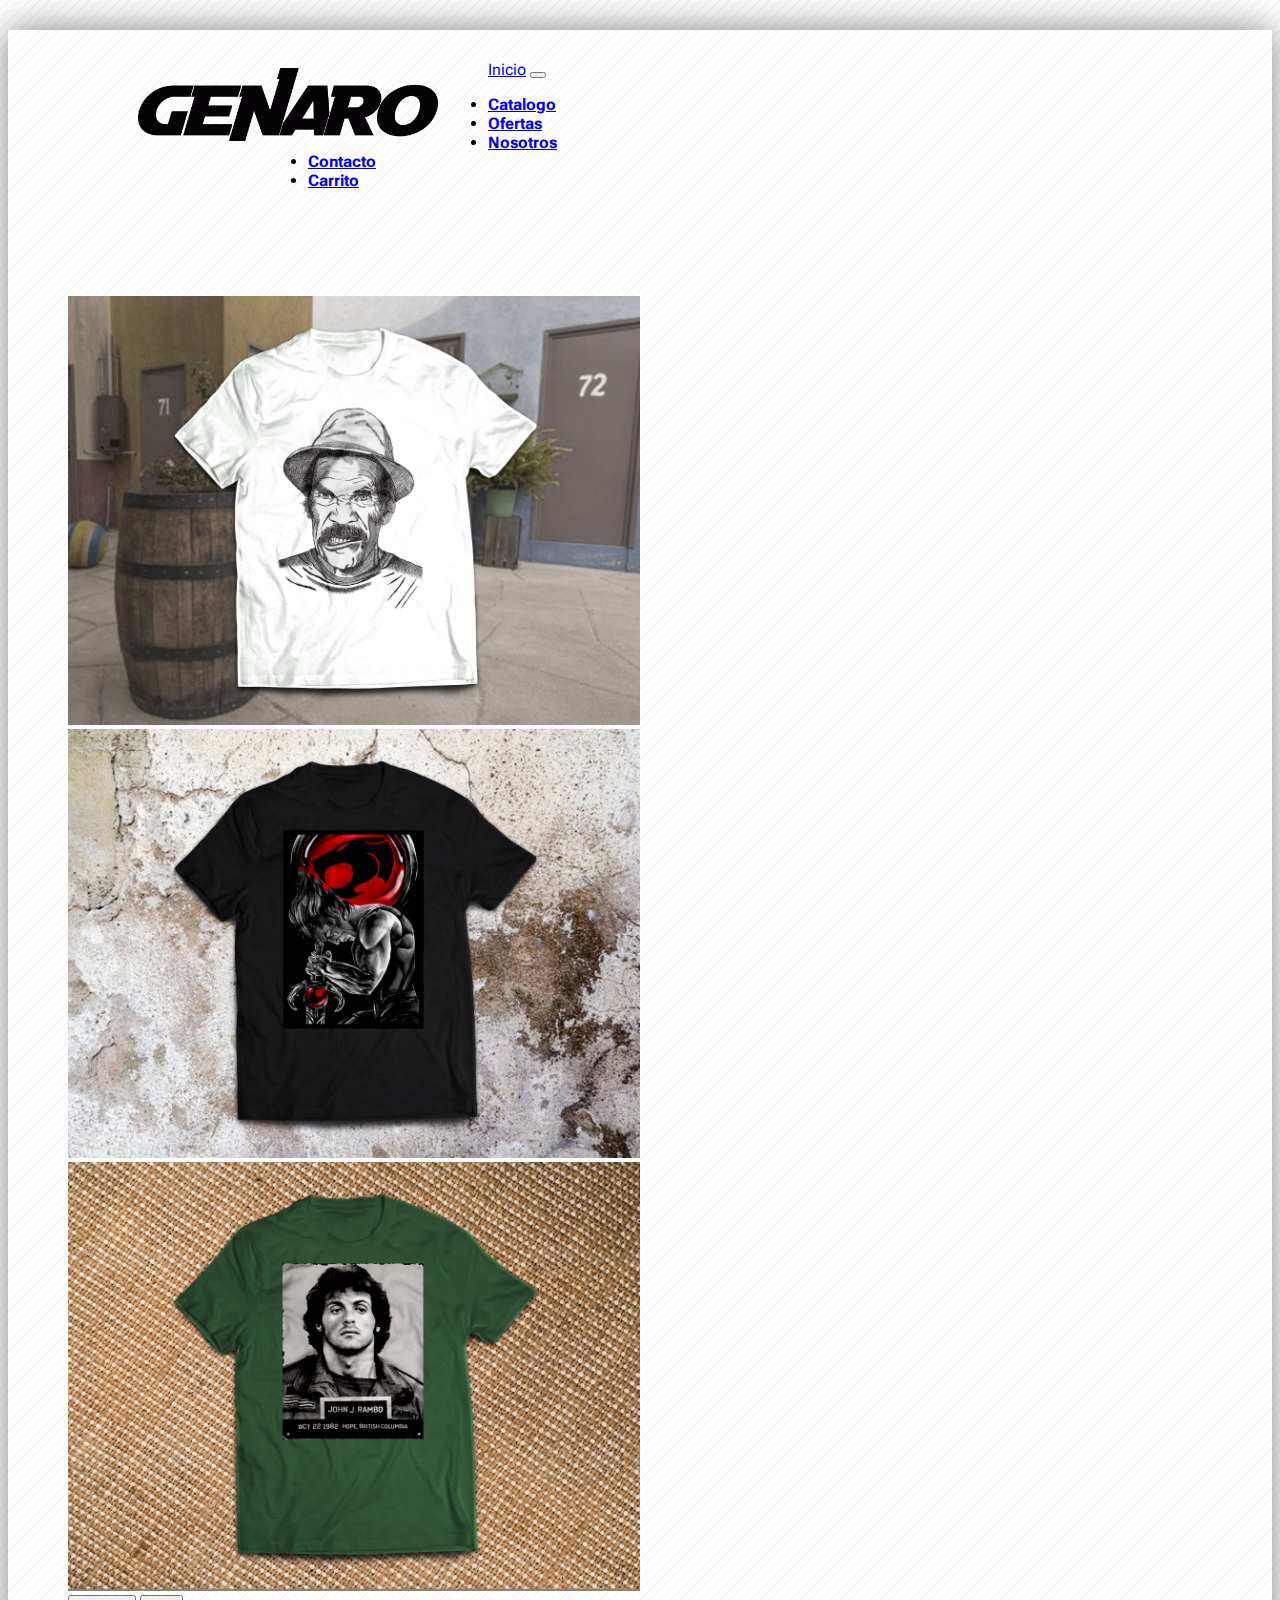
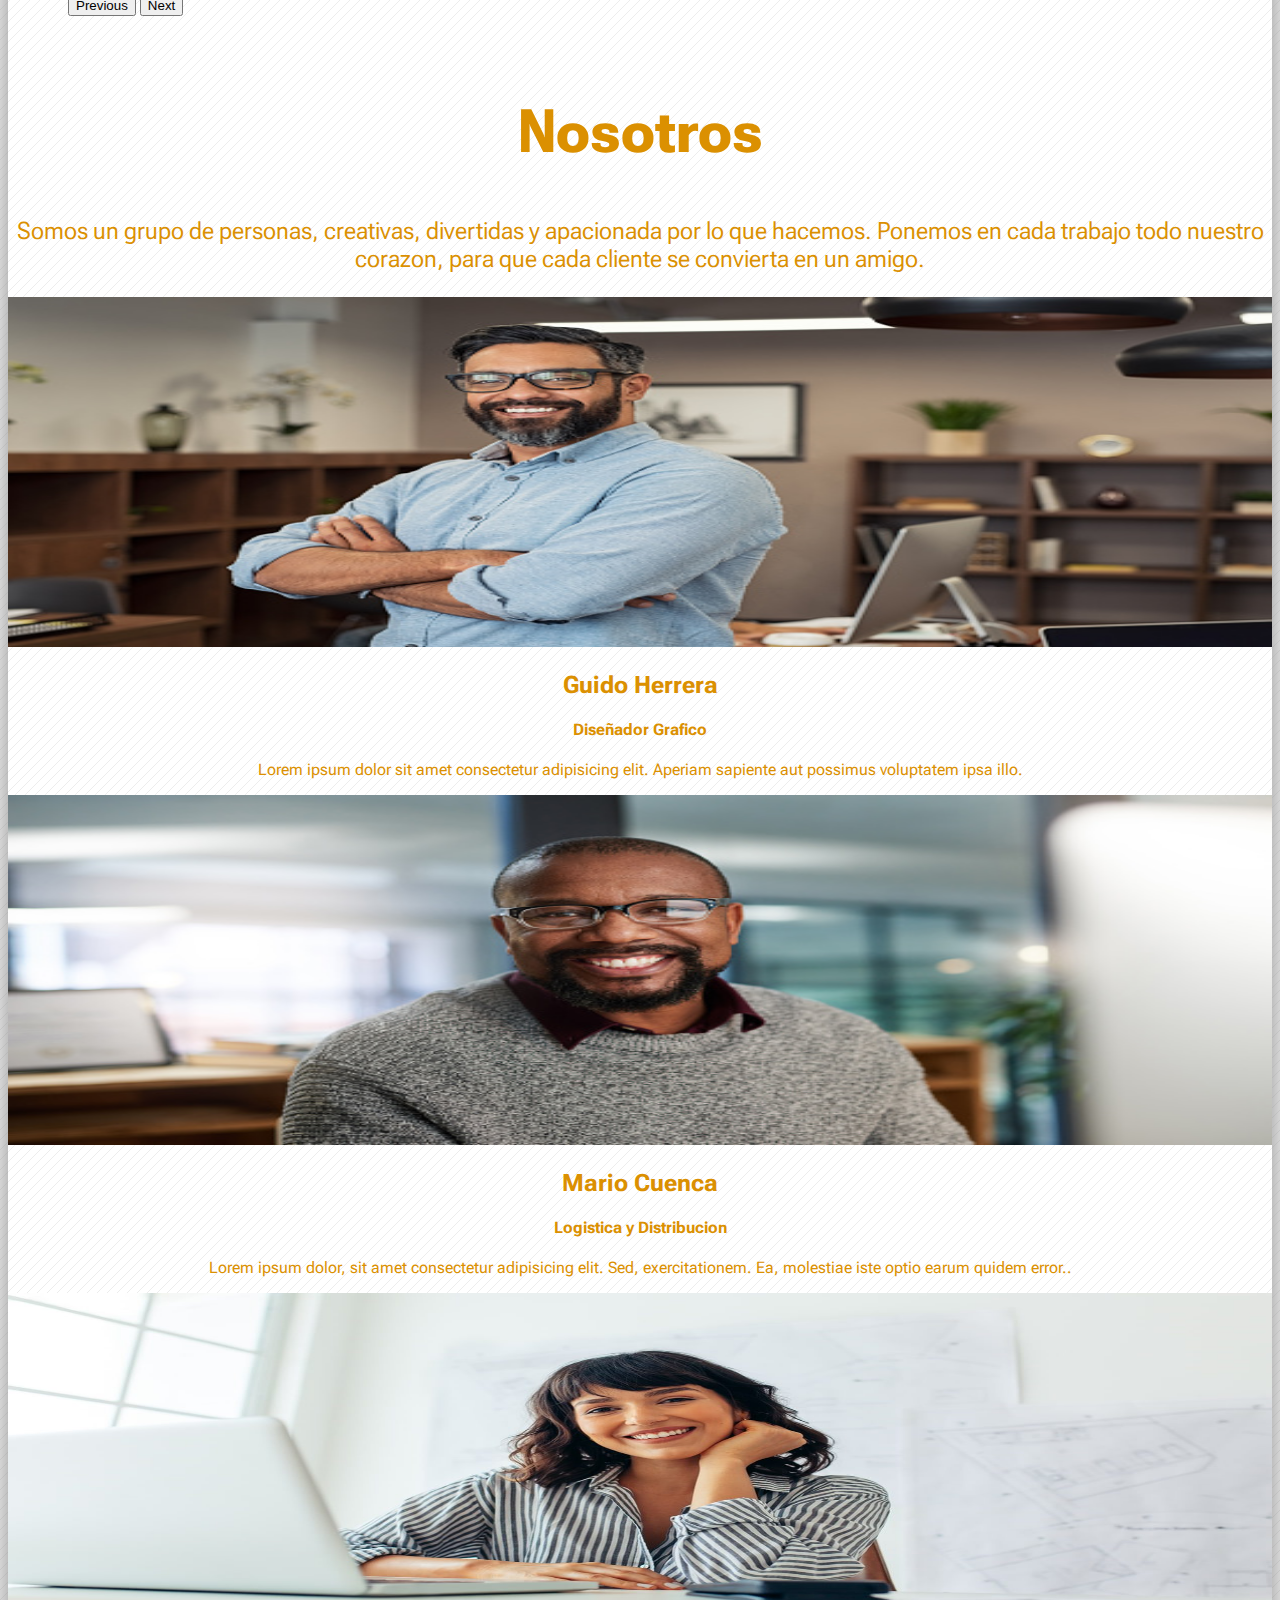
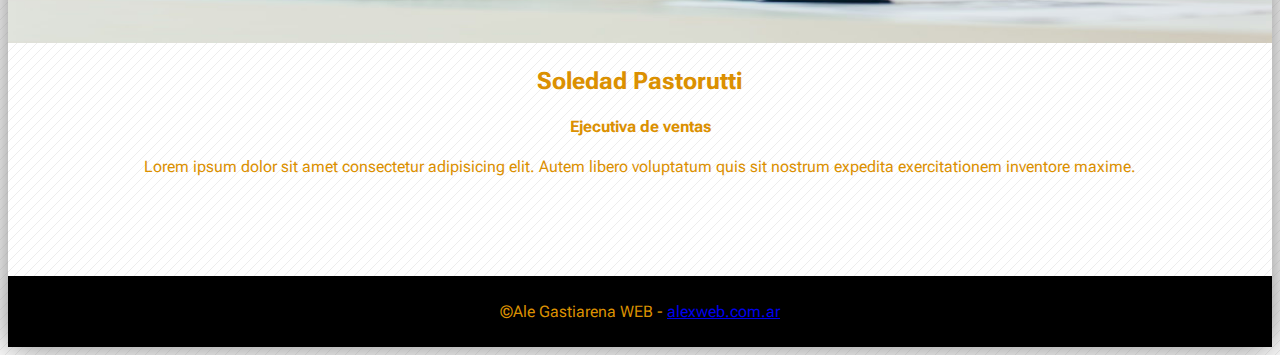
<file: index.html>
<!DOCTYPE html>
<html lang="en">

<head>
    <meta charset="UTF-8">
    <meta http-equiv="X-UA-Compatible" content="IE=edge">
    <meta name="viewport" content="width=device-width, initial-scale=1.0">

    <!-- CSS only -->
    <link href="https://cdn.jsdelivr.net/npm/bootstrap@5.2.0-beta1/dist/css/bootstrap.min.css" rel="stylesheet"
        integrity="sha384-0evHe/X+R7YkIZDRvuzKMRqM+OrBnVFBL6DOitfPri4tjfHxaWutUpFmBp4vmVor" crossorigin="anonymous">

    <!-- Link de mi css -->
    <link rel="stylesheet" href="css/main.css">
    <!-- icono de pagina -->
    <link rel="icon" type="image/x-icon" href="img/GnegraGris.png">
    <!-- Fuente de letras -->
    <style>
        @import url('https://fonts.googleapis.com/css2?family=Roboto+Flex:opsz,wght@8..144,300&display=swap');
    </style>
    <title>Genaro-index</title>
</head>

<body>
    <div class="container" id="sombra">
        <!-- Inicio del Header -->
        <header class="row" id="header">
            <div class="col-6" id="logo">
                <a href="index.html"><img src="img/genaro-solo.png" alt="logoGenaro"></a>
            </div>

            <nav class="navbar navbar-expand-lg col-6" id="menu">
                <div class="container-fluid">
                    <a class="navbar-brand" href="index.html">Inicio</a>
                    <button class="navbar-toggler" type="button" data-bs-toggle="collapse" data-bs-target="#navbarNav"
                        aria-controls="navbarNav" aria-expanded="false" aria-label="Toggle navigation">
                        <span class="navbar-toggler-icon"></span>
                    </button>
                    <div class="collapse navbar-collapse" id="navbarNav">
                        <ul class="navbar-nav">
                            <li class="nav-item">
                                <a class="nav-link " aria-current="page" href="./pages/catalogo.html">Catalogo</a>
                            </li>
                            <li class="nav-item">
                                <a class="nav-link" href="./pages/ofertas.html">Ofertas</a>
                            </li>
                            <li class="nav-item">
                                <a class="nav-link" href="#nosotros">Nosotros</a>
                            </li>
                            <li class="nav-item">
                                <a class="nav-link" href="./pages/contacto.html">Contacto</a>
                            </li>
                            <li class="nav-item">
                                <a class="nav-link" href="./pages/carrito.html">Carrito</a>
                            </li>
                        </ul>
                    </div>
                </div>
            </nav>
        </header>
        <!-- Fin del Header -->

        <!-- Inicio del Main -->
        <main class="row bg-main justify-content-md-center">
            <div id="carouselExampleControls" class="carousel slide" data-bs-ride="carousel">
                <div class="carousel-inner">
                    <div class="carousel-item active">
                        <img src="./img/don ramon 1.jpg" class="d-block img-fluid" alt="donRamon">
                    </div>
                    <div class="carousel-item">
                        <img src="./img/leon-o.jpg" class="d-block img-fluid" alt="leonO">
                    </div>
                    <div class="carousel-item">
                        <img src="./img/remera rambo 2.jpg" class="d-block img-fluid" alt="rambo">
                    </div>
                </div>
                <button class="carousel-control-prev" type="button" data-bs-target="#carouselExampleControls"
                    data-bs-slide="prev">
                    <span class="carousel-control-prev-icon" aria-hidden="true"></span>
                    <span class="visually-hidden">Previous</span>
                </button>
                <button class="carousel-control-next" type="button" data-bs-target="#carouselExampleControls"
                    data-bs-slide="next">
                    <span class="carousel-control-next-icon" aria-hidden="true"></span>
                    <span class="visually-hidden">Next</span>
                </button>
            </div>
        </main>
        <!-- Fin del Main -->

        <!-- Inicio Nosotros -->
        <div class="container mt-5">
            <div class="textoNosotros" id="nosotros">
                <h2 class="nos">Nosotros</h2>
                <p class="after">Somos un grupo de personas, creativas, divertidas y apacionada por lo que hacemos.
                    Ponemos
                    en cada trabajo todo nuestro corazon, para que cada cliente se convierta en un amigo.</p>
            </div>
            <div class="row staff justify-content-md-center ">
                <div class="col-xs-10 col-sm-4">
                    <img src="./img/nosotros/diseño grafico.jpg" class="img-thumbnail" alt="...">
                    <h2>Guido Herrera</h2>
                    <h4>Diseñador Grafico</h4>
                    <p class="card-text">Lorem ipsum dolor sit amet consectetur adipisicing elit. Aperiam sapiente aut
                        possimus voluptatem ipsa illo.</p>
                </div>
                <div class="col-xs-10 col-sm-4">
                    <img src="./img/nosotros/logistica.jpg" class="img-thumbnail" alt="...">
                    <h2>Mario Cuenca</h2>
                    <h4>Logistica y Distribucion</h4>
                    <p class="card-text">Lorem ipsum dolor, sit amet consectetur adipisicing elit. Sed, exercitationem.
                        Ea, molestiae iste optio earum quidem error..</p>
                </div>
                <div class="col-xs-10 col-sm-4">
                    <img src="./img/nosotros/ventas.jpg" class="img-thumbnail" alt="...">
                    <h2>Soledad Pastorutti</h2>
                    <h4>Ejecutiva de ventas</h4>
                    <p class="card-text">Lorem ipsum dolor sit amet consectetur adipisicing elit. Autem libero
                        voluptatum quis sit nostrum expedita exercitationem inventore maxime.</p>
                </div>
            </div>
        </div>
        <!-- Fin Nosotros -->

        <!-- Inicio Pie de Pagina -->
        <footer>
            <P>&copy;Ale Gastiarena WEB - <a href="https://www.facebook.com/" target="_blank">alexweb.com.ar</a></P>
        </footer>
        <!-- Fin Pie de Pagina -->




    </div>
    <!-- JavaScript Bundle with Popper -->
    <script src="https://cdn.jsdelivr.net/npm/bootstrap@5.2.0-beta1/dist/js/bootstrap.bundle.min.js"
        integrity="sha384-pprn3073KE6tl6bjs2QrFaJGz5/SUsLqktiwsUTF55Jfv3qYSDhgCecCxMW52nD2"
        crossorigin="anonymous"></script>
</body>

</html>
</file>
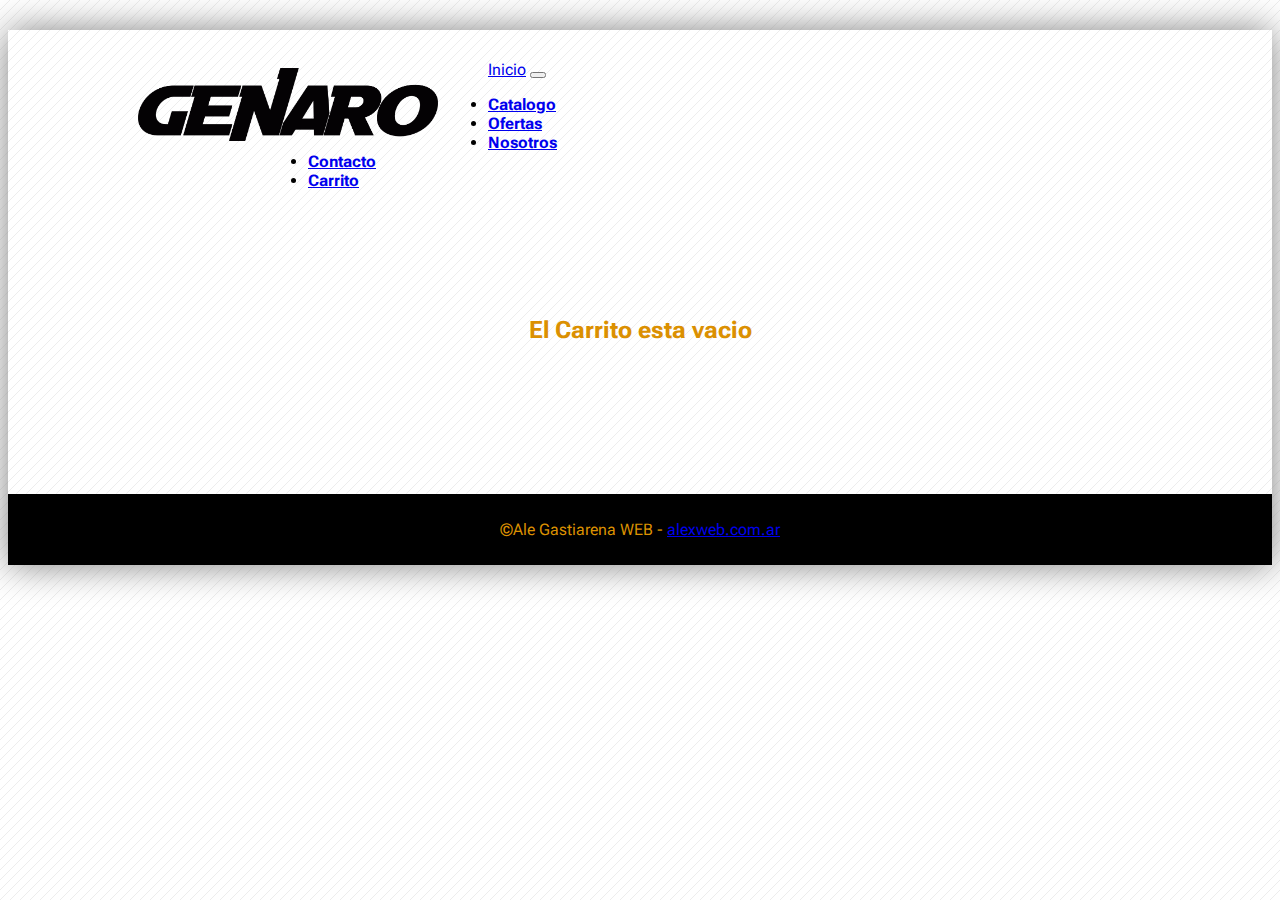
<file: pages/carrito.html>
<!DOCTYPE html>
<html lang="en">

<head>
    <meta charset="UTF-8">
    <meta http-equiv="X-UA-Compatible" content="IE=edge">
    <meta name="viewport" content="width=device-width, initial-scale=1.0">
    <!-- CSS only -->
    <link href="https://cdn.jsdelivr.net/npm/bootstrap@5.2.0-beta1/dist/css/bootstrap.min.css" rel="stylesheet"
        integrity="sha384-0evHe/X+R7YkIZDRvuzKMRqM+OrBnVFBL6DOitfPri4tjfHxaWutUpFmBp4vmVor" crossorigin="anonymous">

    <!-- Link de mi css -->
    <link rel="stylesheet" href="../css/main.css">
    <!-- icono de pagina -->
    <link rel="icon" type="image/x-icon" href="../img/GnegraGris.png">
    <!-- Fuente de letras -->
    <style>
        @import url('https://fonts.googleapis.com/css2?family=Roboto+Flex:opsz,wght@8..144,300&display=swap');
    </style>
    <title>Carrito</title>
</head>

<body>
    <div class="container" id="sombra">

        <!-- Inicio del Header -->
        <header class="row" id="header">
            <div class="col-6" id="logo">
                <a href="../index.html"><img src="../img/genaro-solo.png" alt="logoGenaro"></a>
            </div>
            <nav class="navbar navbar-expand-lg col-6" id="menu">
                <div class="container-fluid">
                    <a class="navbar-brand" href="../index.html">Inicio</a>
                    <button class="navbar-toggler" type="button" data-bs-toggle="collapse" data-bs-target="#navbarNav"
                        aria-controls="navbarNav" aria-expanded="false" aria-label="Toggle navigation">
                        <span class="navbar-toggler-icon"></span>
                    </button>
                    <div class="collapse navbar-collapse" id="navbarNav">
                        <ul class="navbar-nav">
                            <li class="nav-item">
                                <a class="nav-link" aria-current="page" href="/pages/catalogo.html">Catalogo</a>
                            </li>
                            <li class="nav-item">
                                <a class="nav-link" href="./ofertas.html">Ofertas</a>
                            </li>
                            <li class="nav-item">
                                <a class="nav-link" href="../index.html#nosotros">Nosotros</a>
                            </li>
                            <li class="nav-item">
                                <a class="nav-link" href="./contacto.html">Contacto</a>
                            </li>
                            <li class="nav-item">
                                <a class="nav-link" href="./carrito.html">Carrito</a>
                            </li>
                        </ul>
                    </div>
                </div>
            </nav>
        </header>
        <!-- Fin del Header -->

        <!-- Inicio del Main -->
        <main class="row bg-main justify-content-md-center">
            <h2> El Carrito esta vacio</h2>
        </main>
        <!-- Fin del Main -->

        <!-- Inicio Pie de Pagina -->
        <footer>
            <P>&copy;Ale Gastiarena WEB - <a href="https://www.facebook.com/" target="_blank">alexweb.com.ar</a></P>
        </footer>
        <!-- Fin Pie de Pagina -->

    </div>
    <!-- JavaScript Bundle with Popper -->
    <script src="https://cdn.jsdelivr.net/npm/bootstrap@5.2.0-beta1/dist/js/bootstrap.bundle.min.js"
        integrity="sha384-pprn3073KE6tl6bjs2QrFaJGz5/SUsLqktiwsUTF55Jfv3qYSDhgCecCxMW52nD2"
        crossorigin="anonymous"></script>
</body>

</html>
</file>
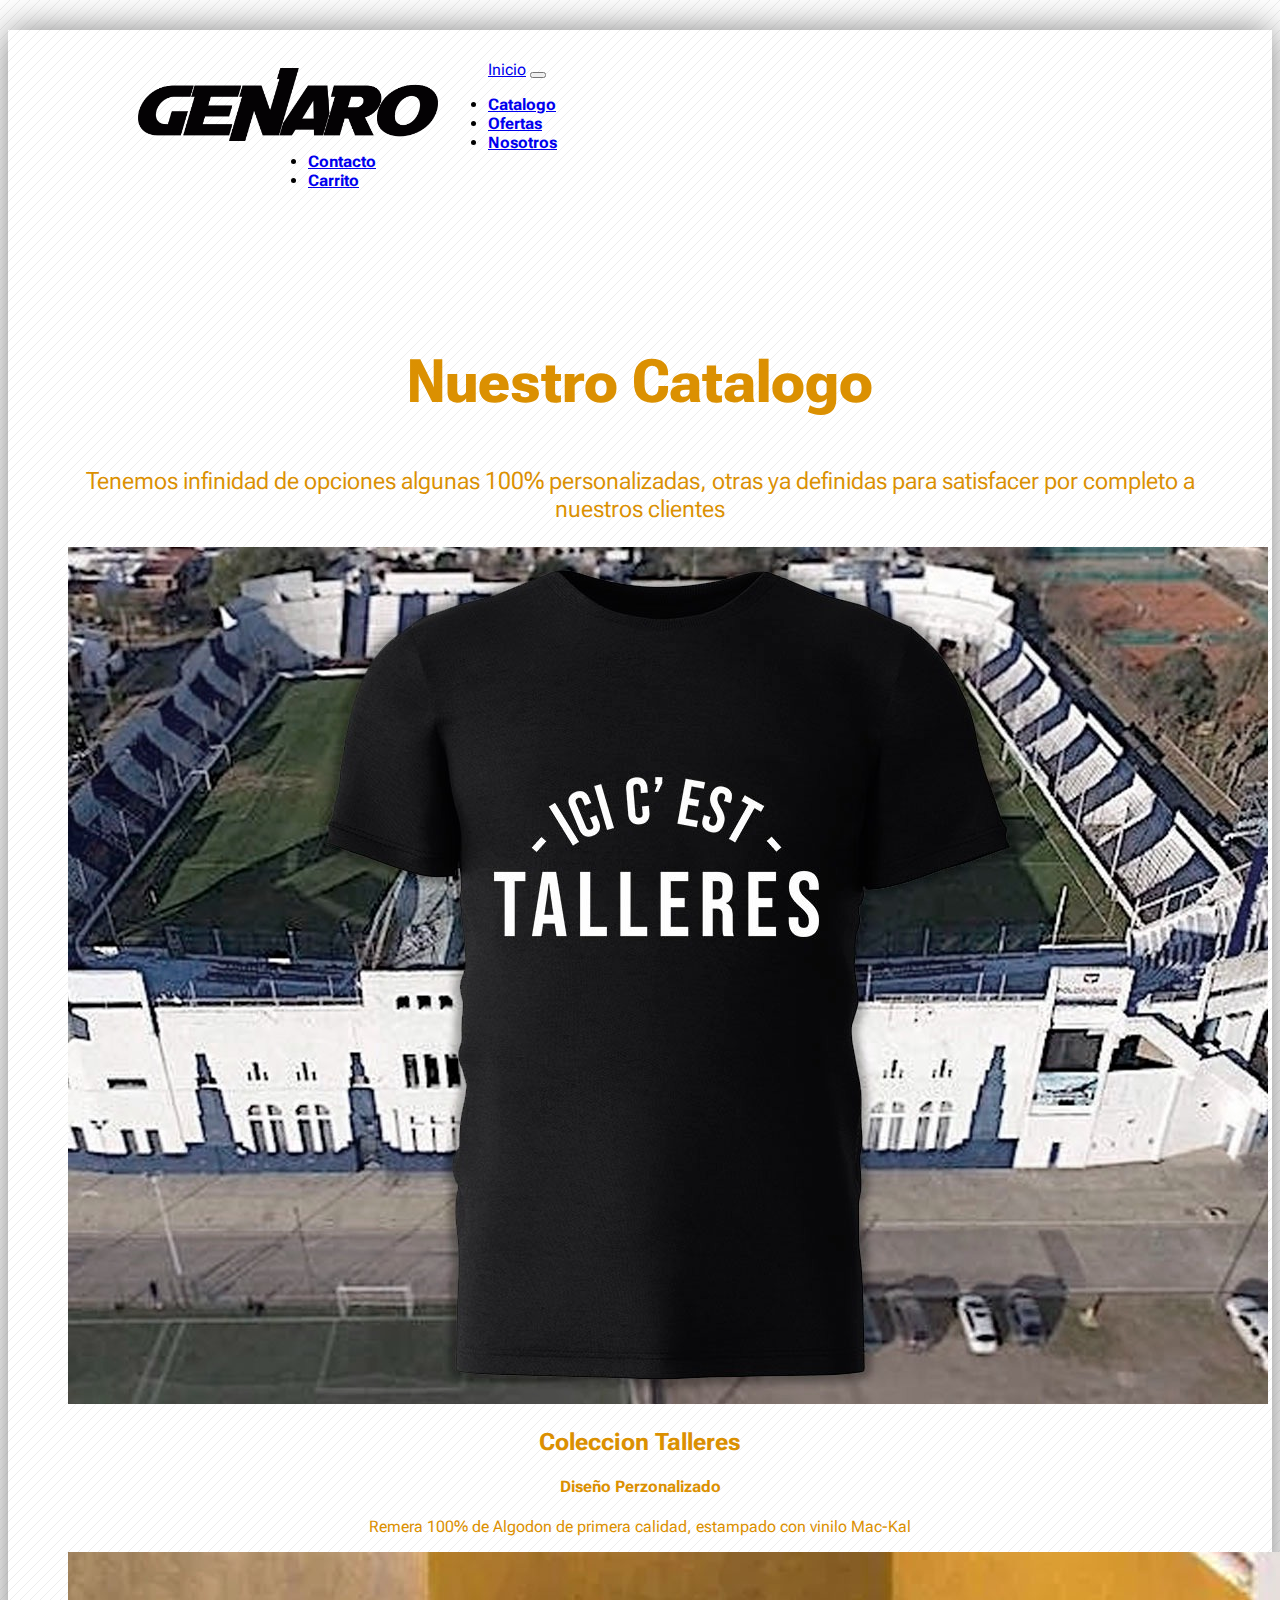
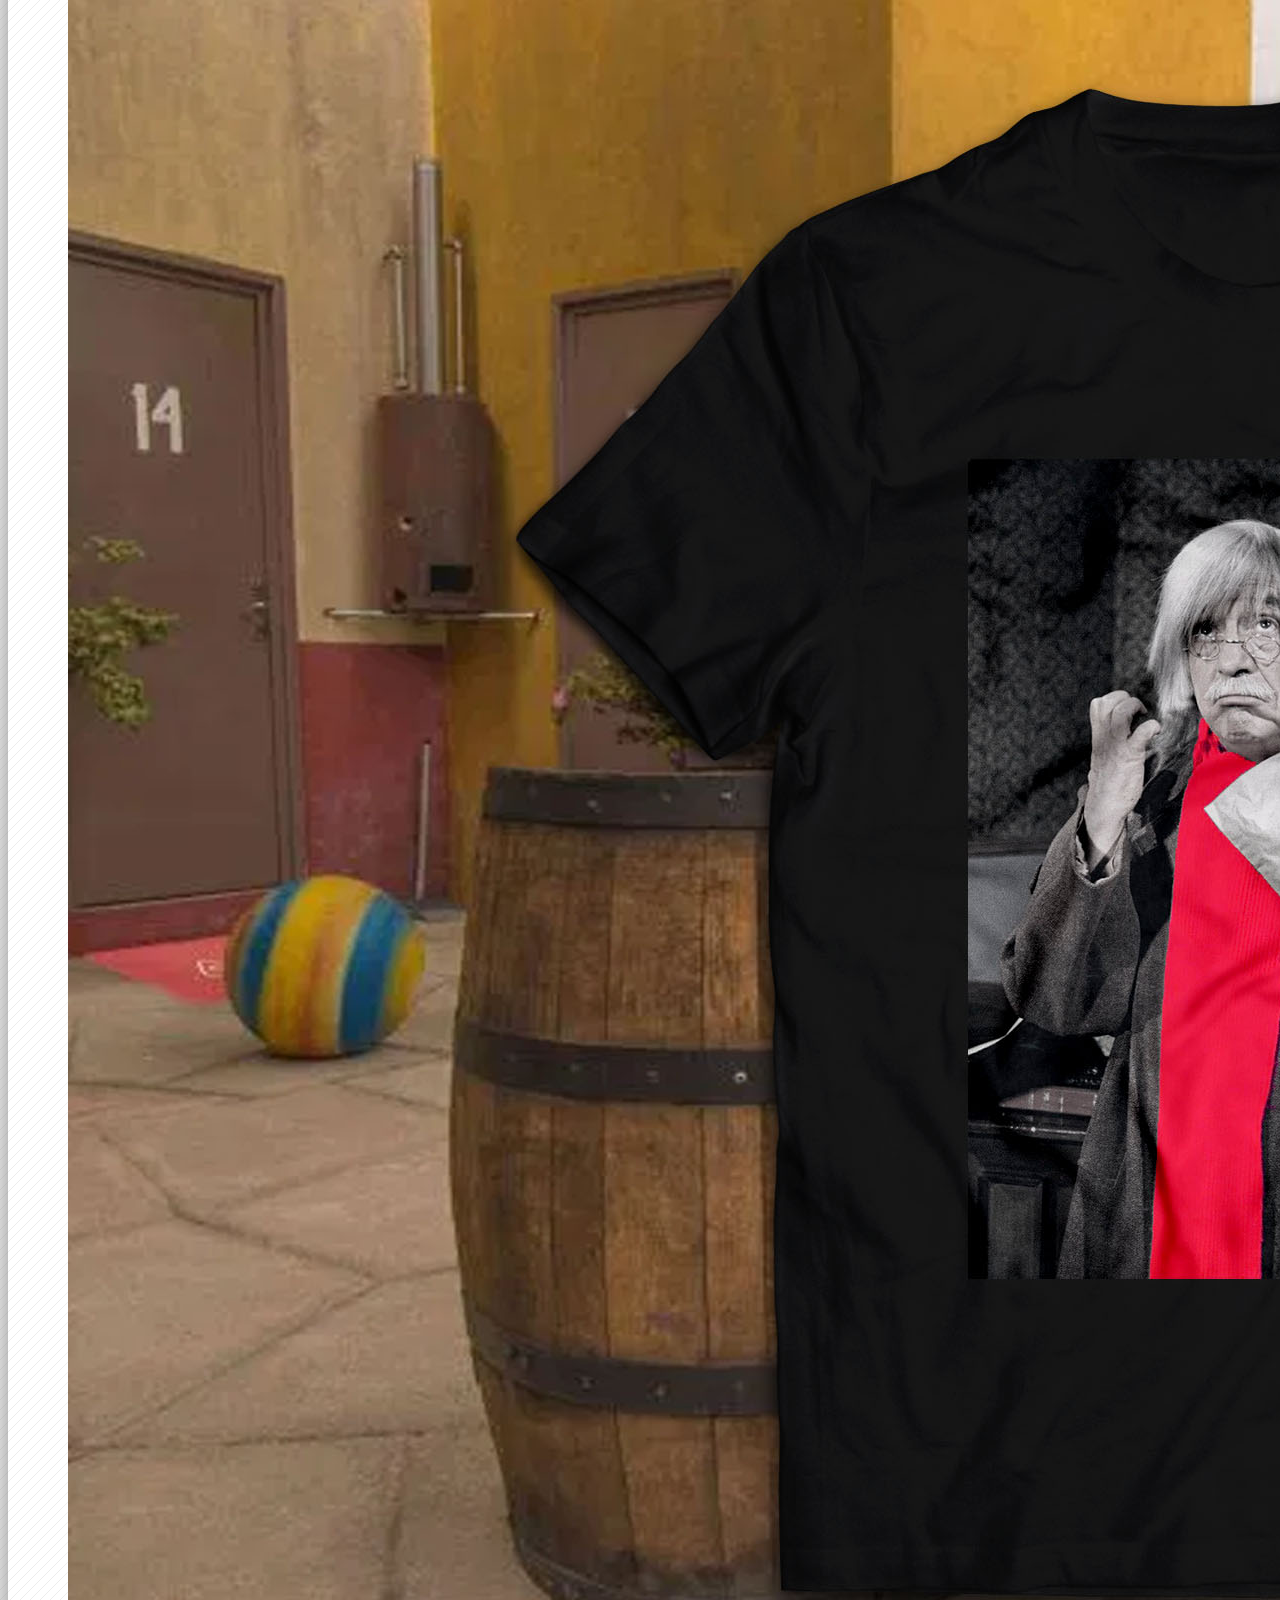
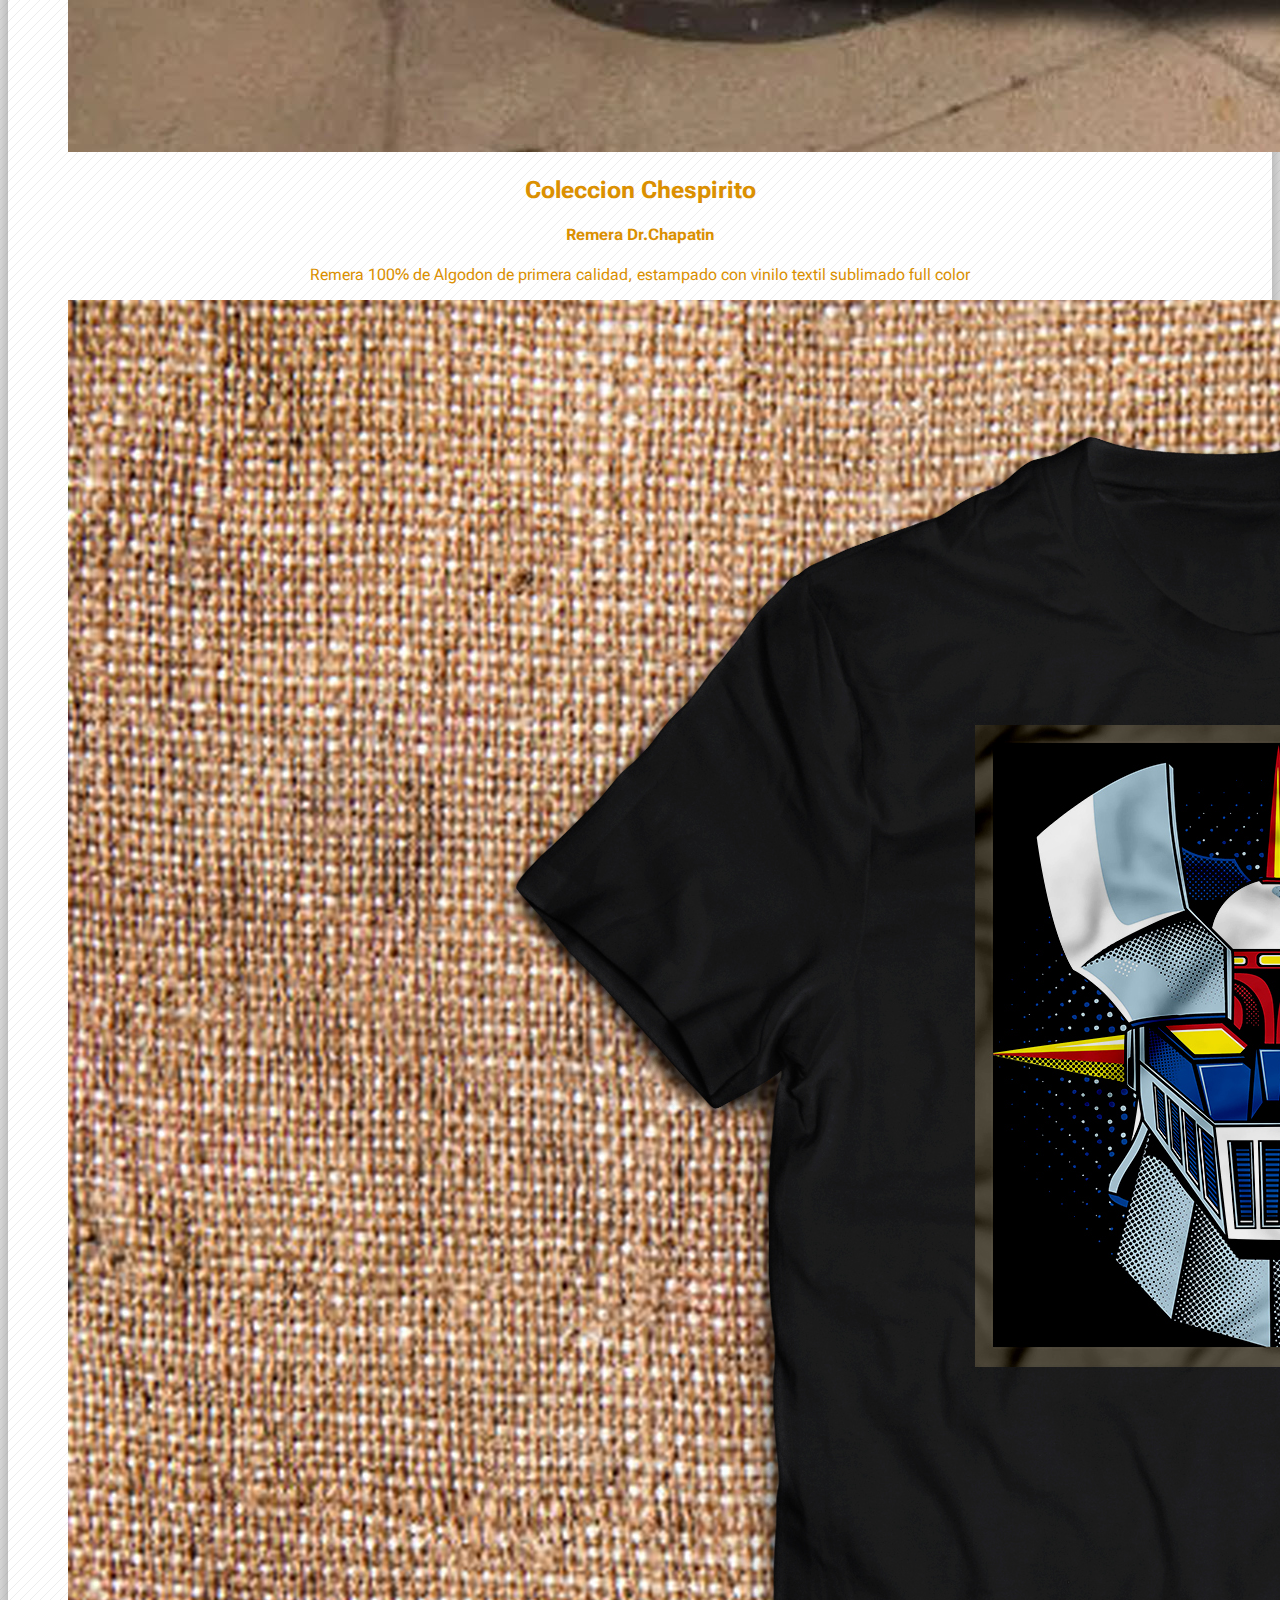
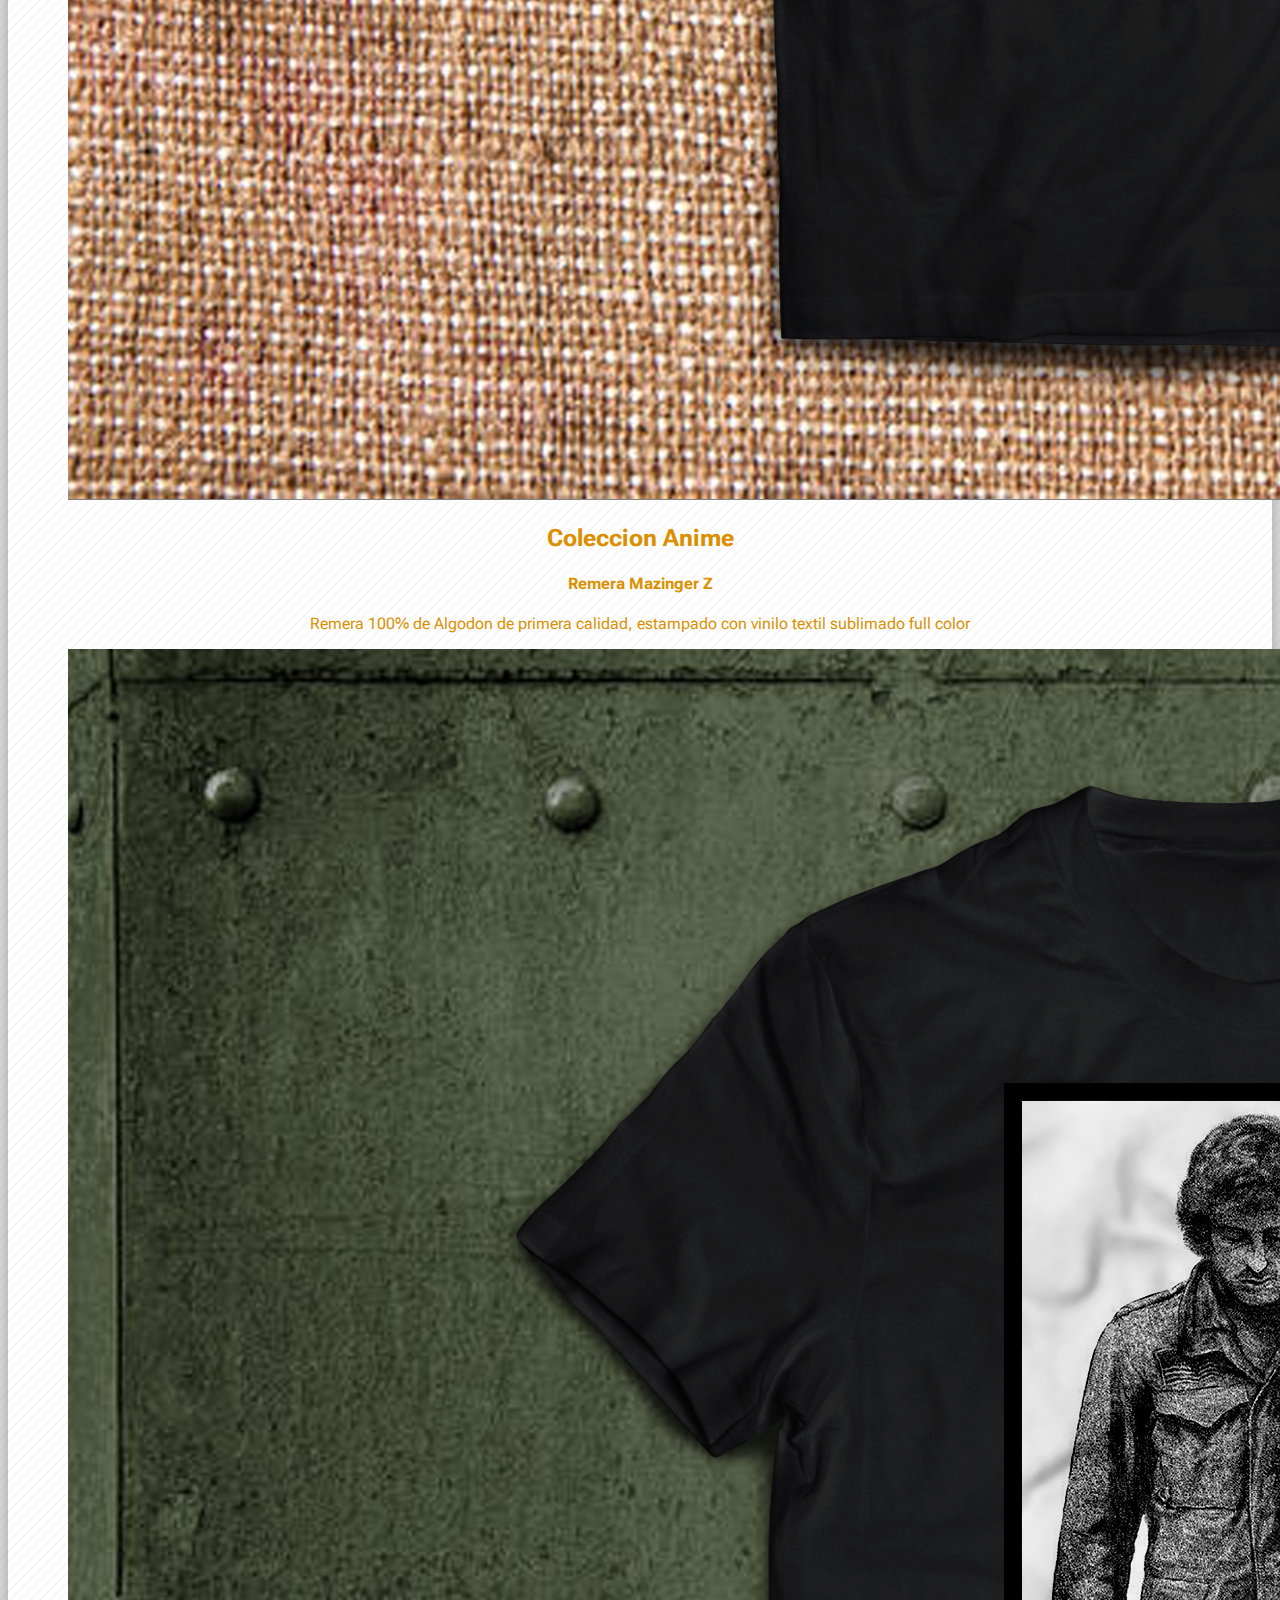
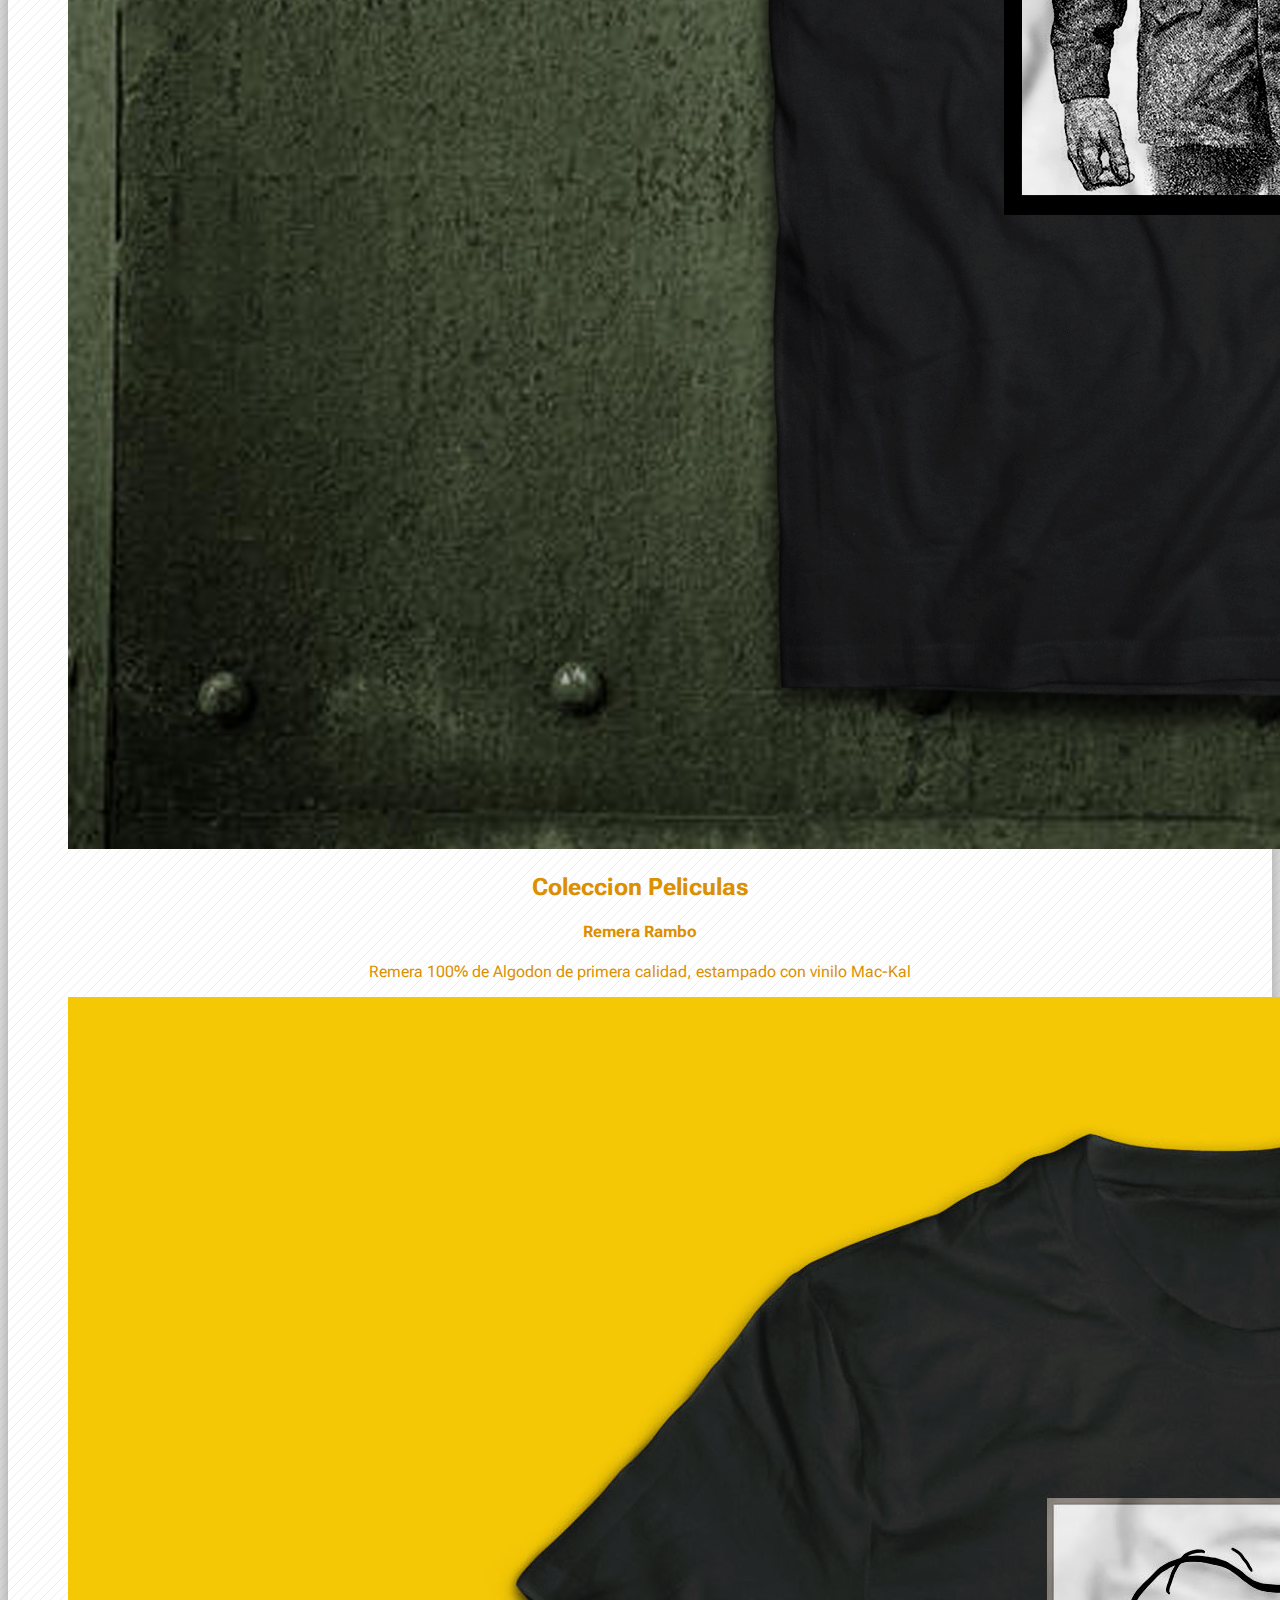
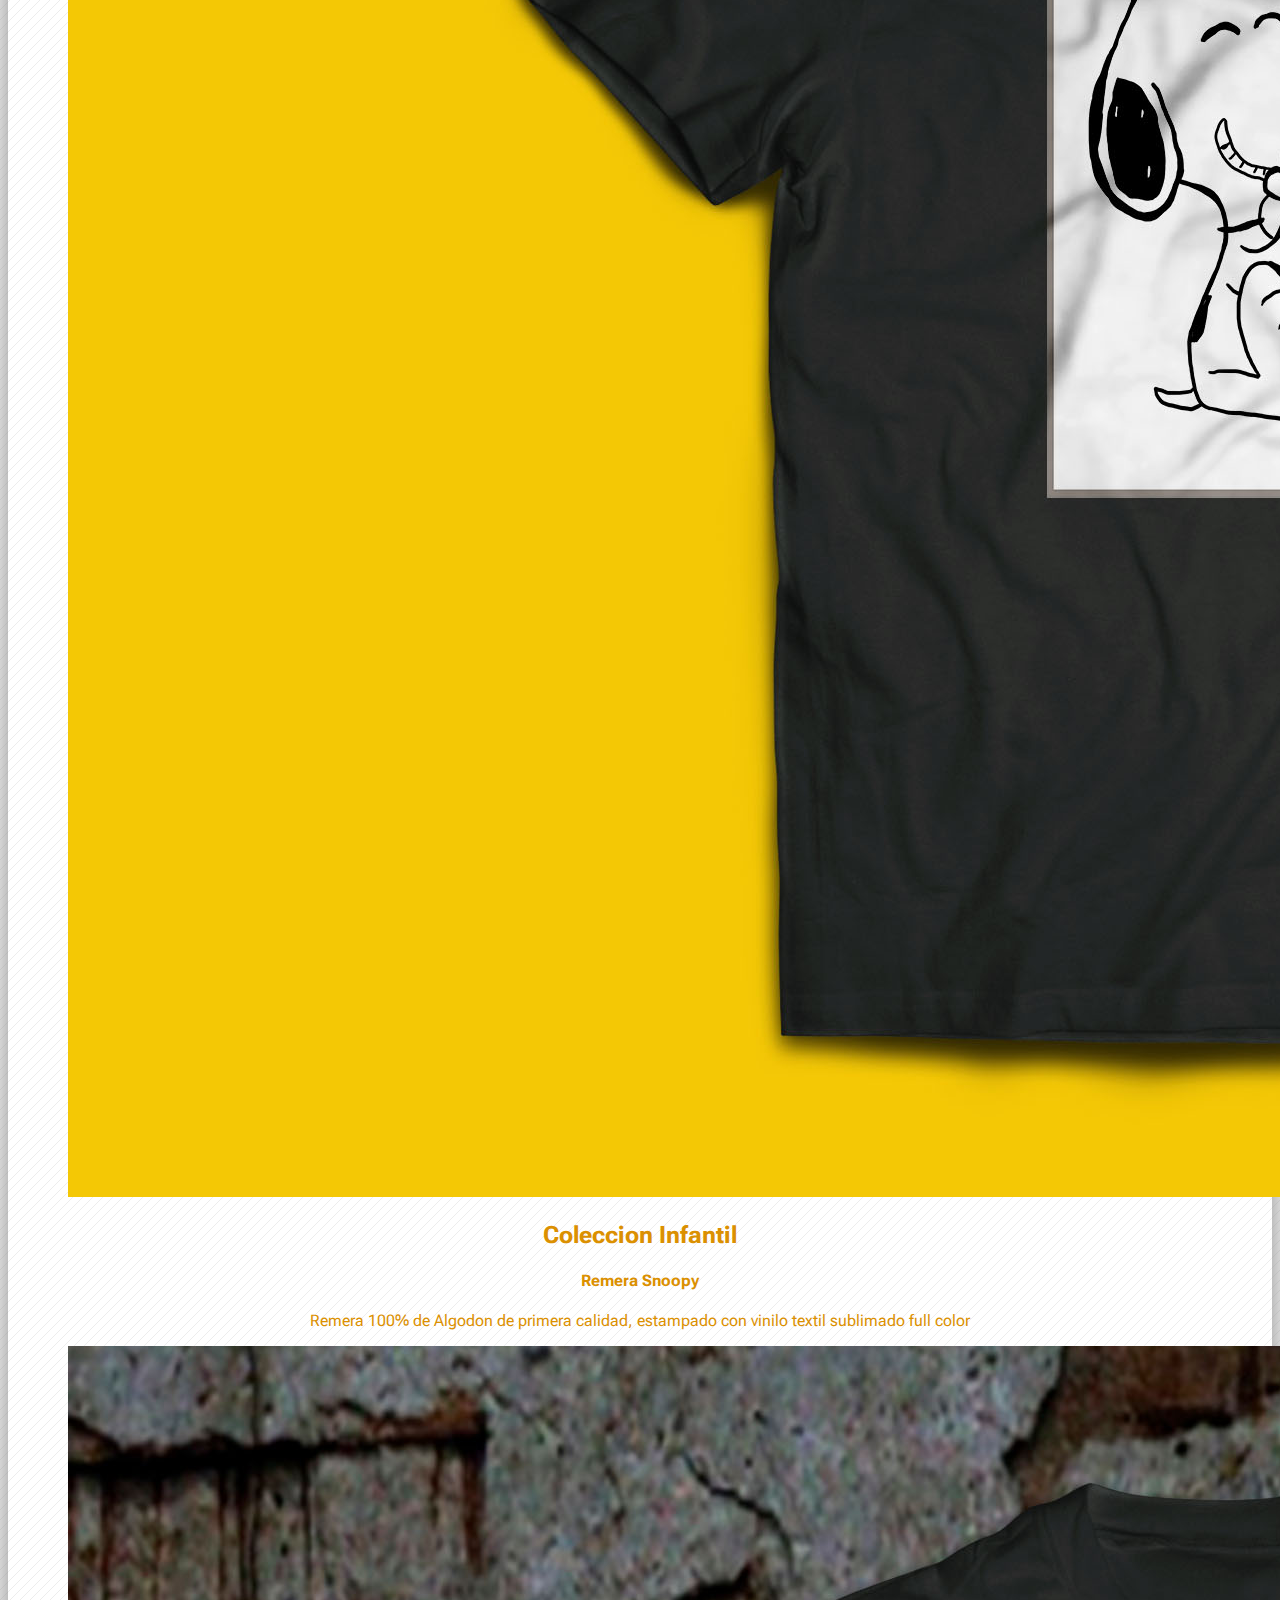
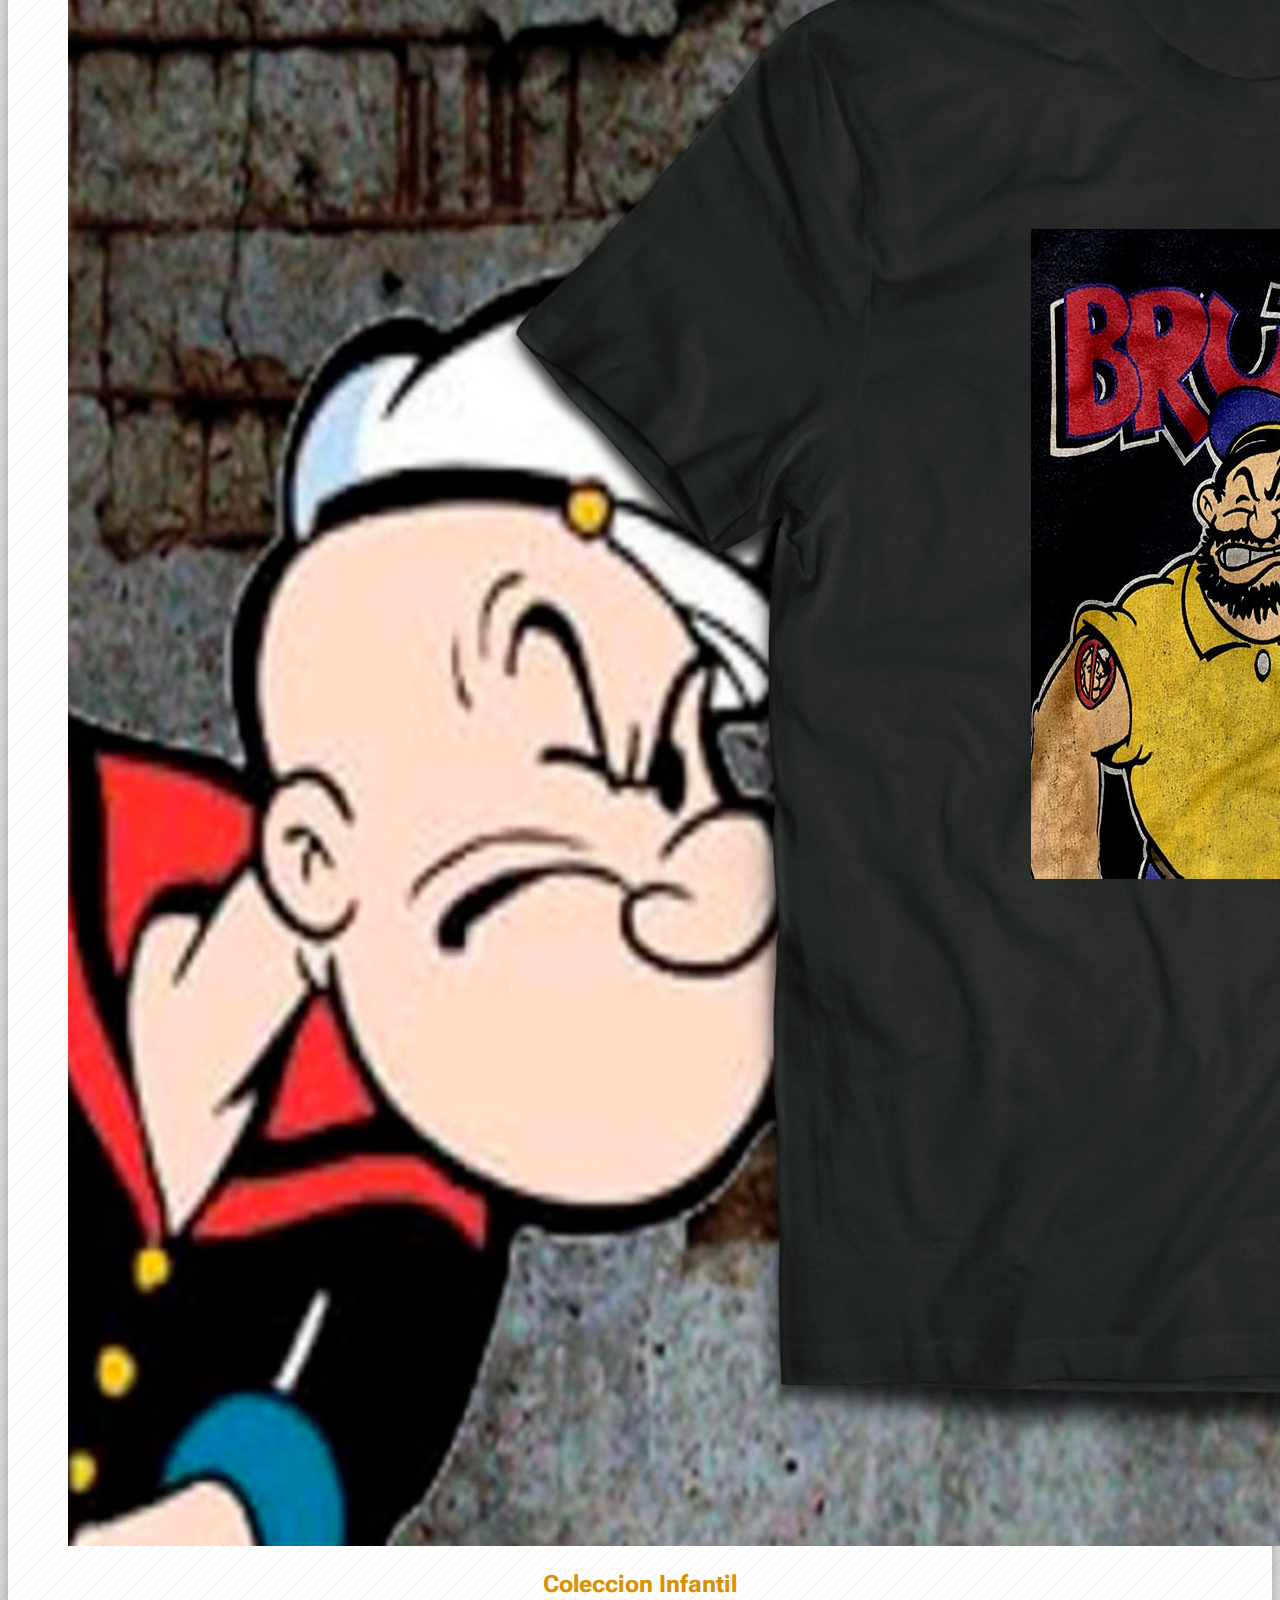
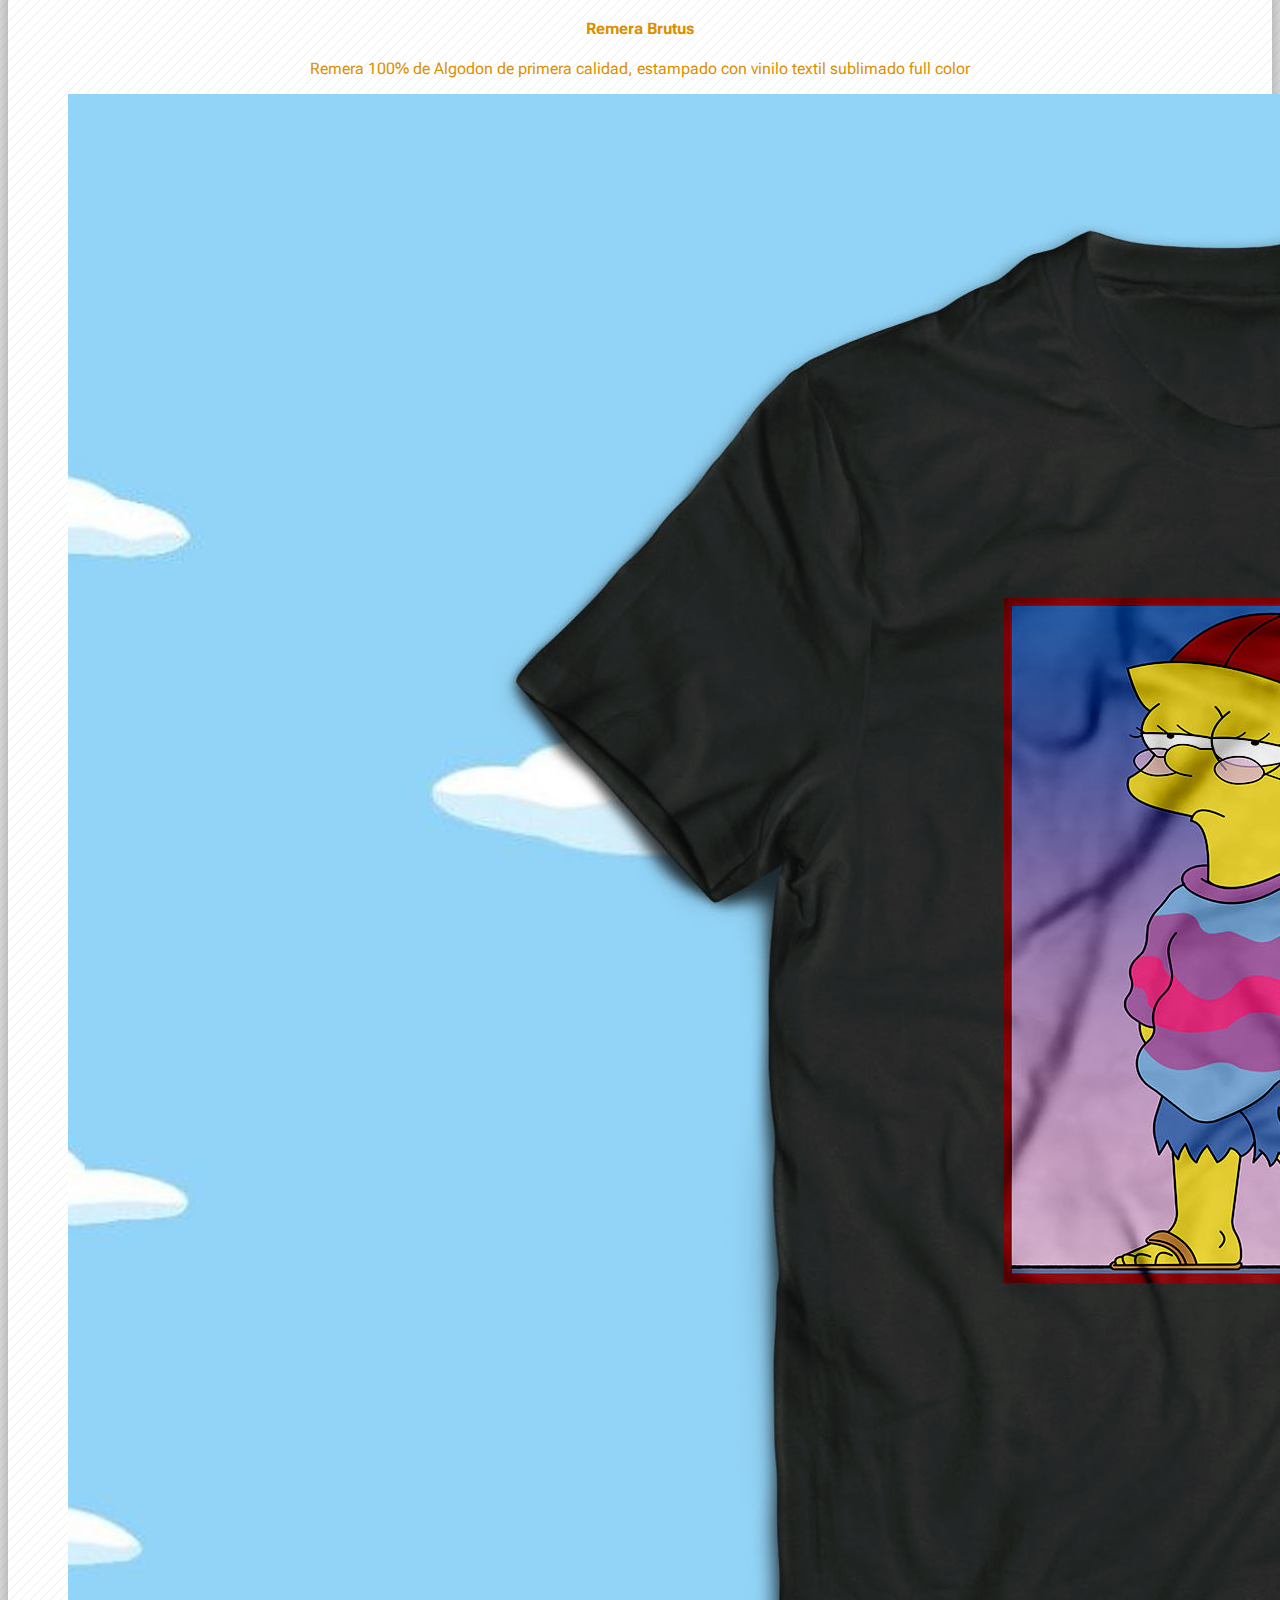
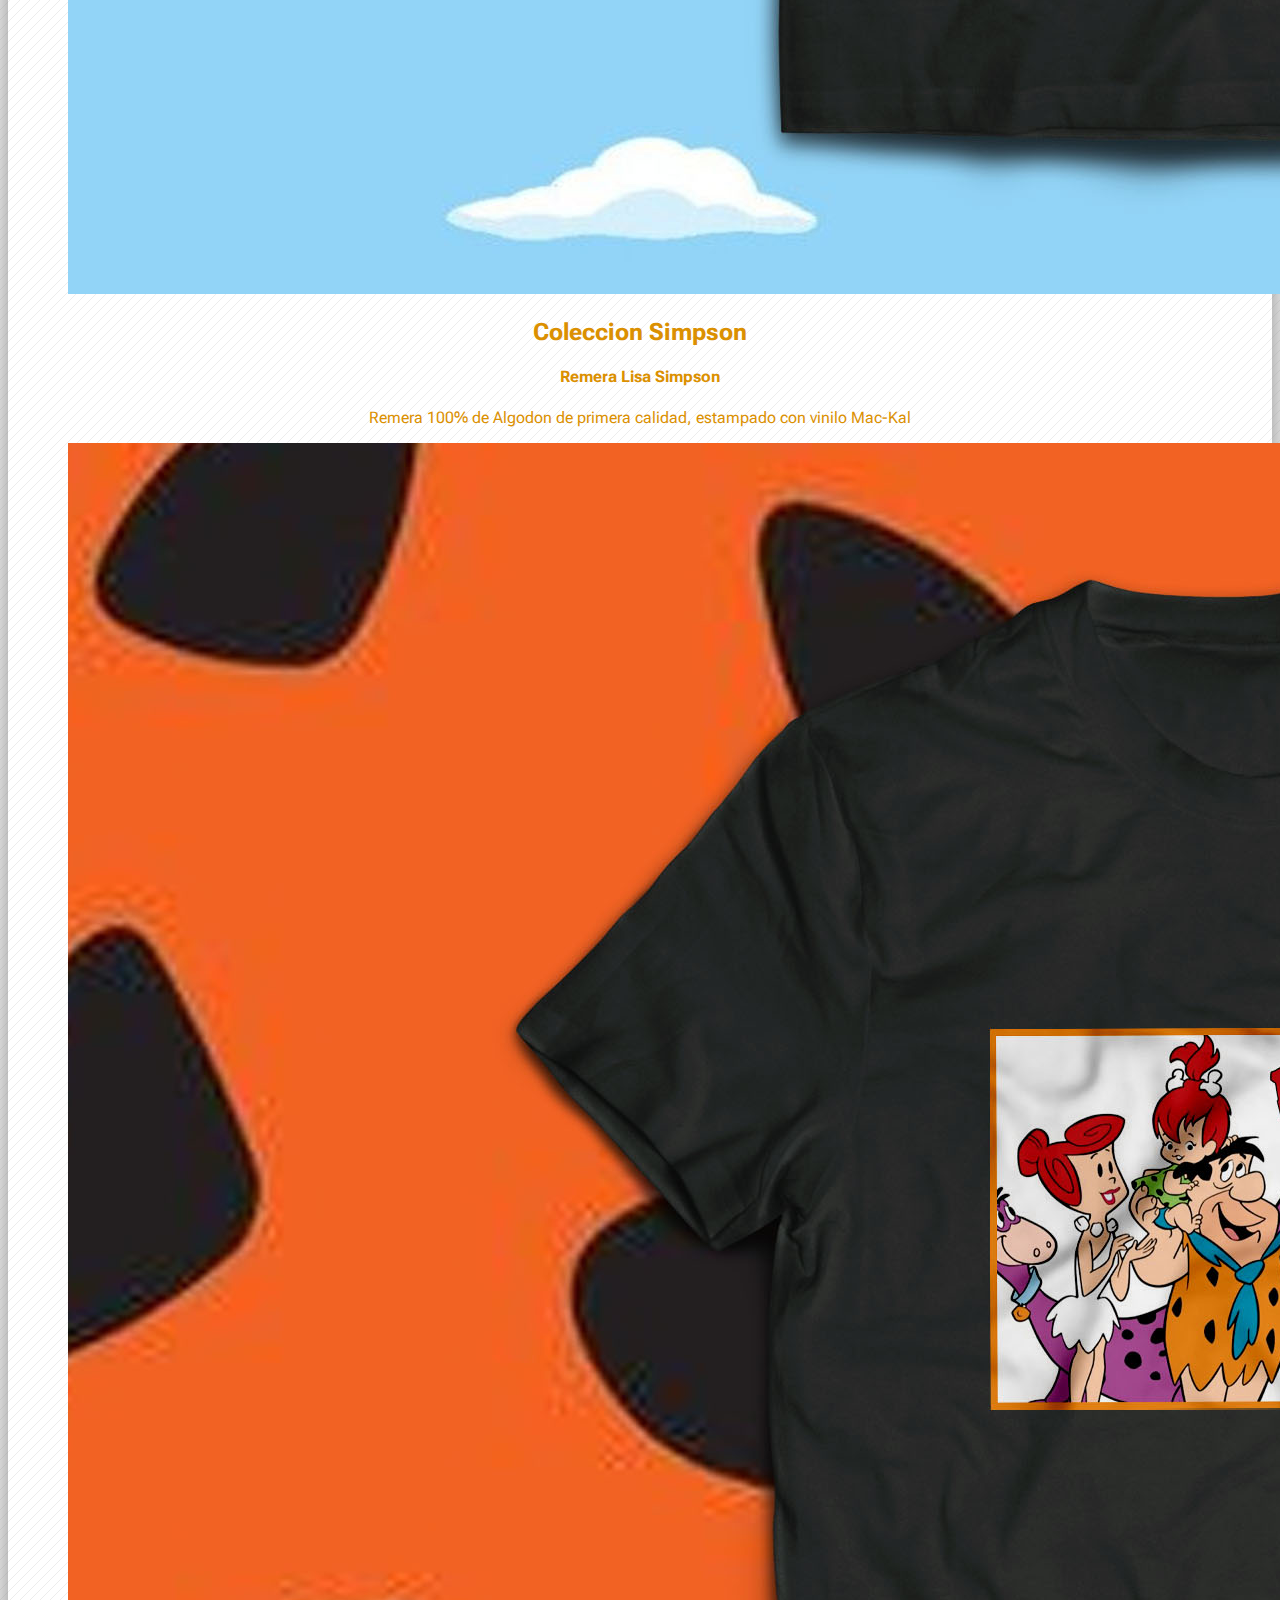
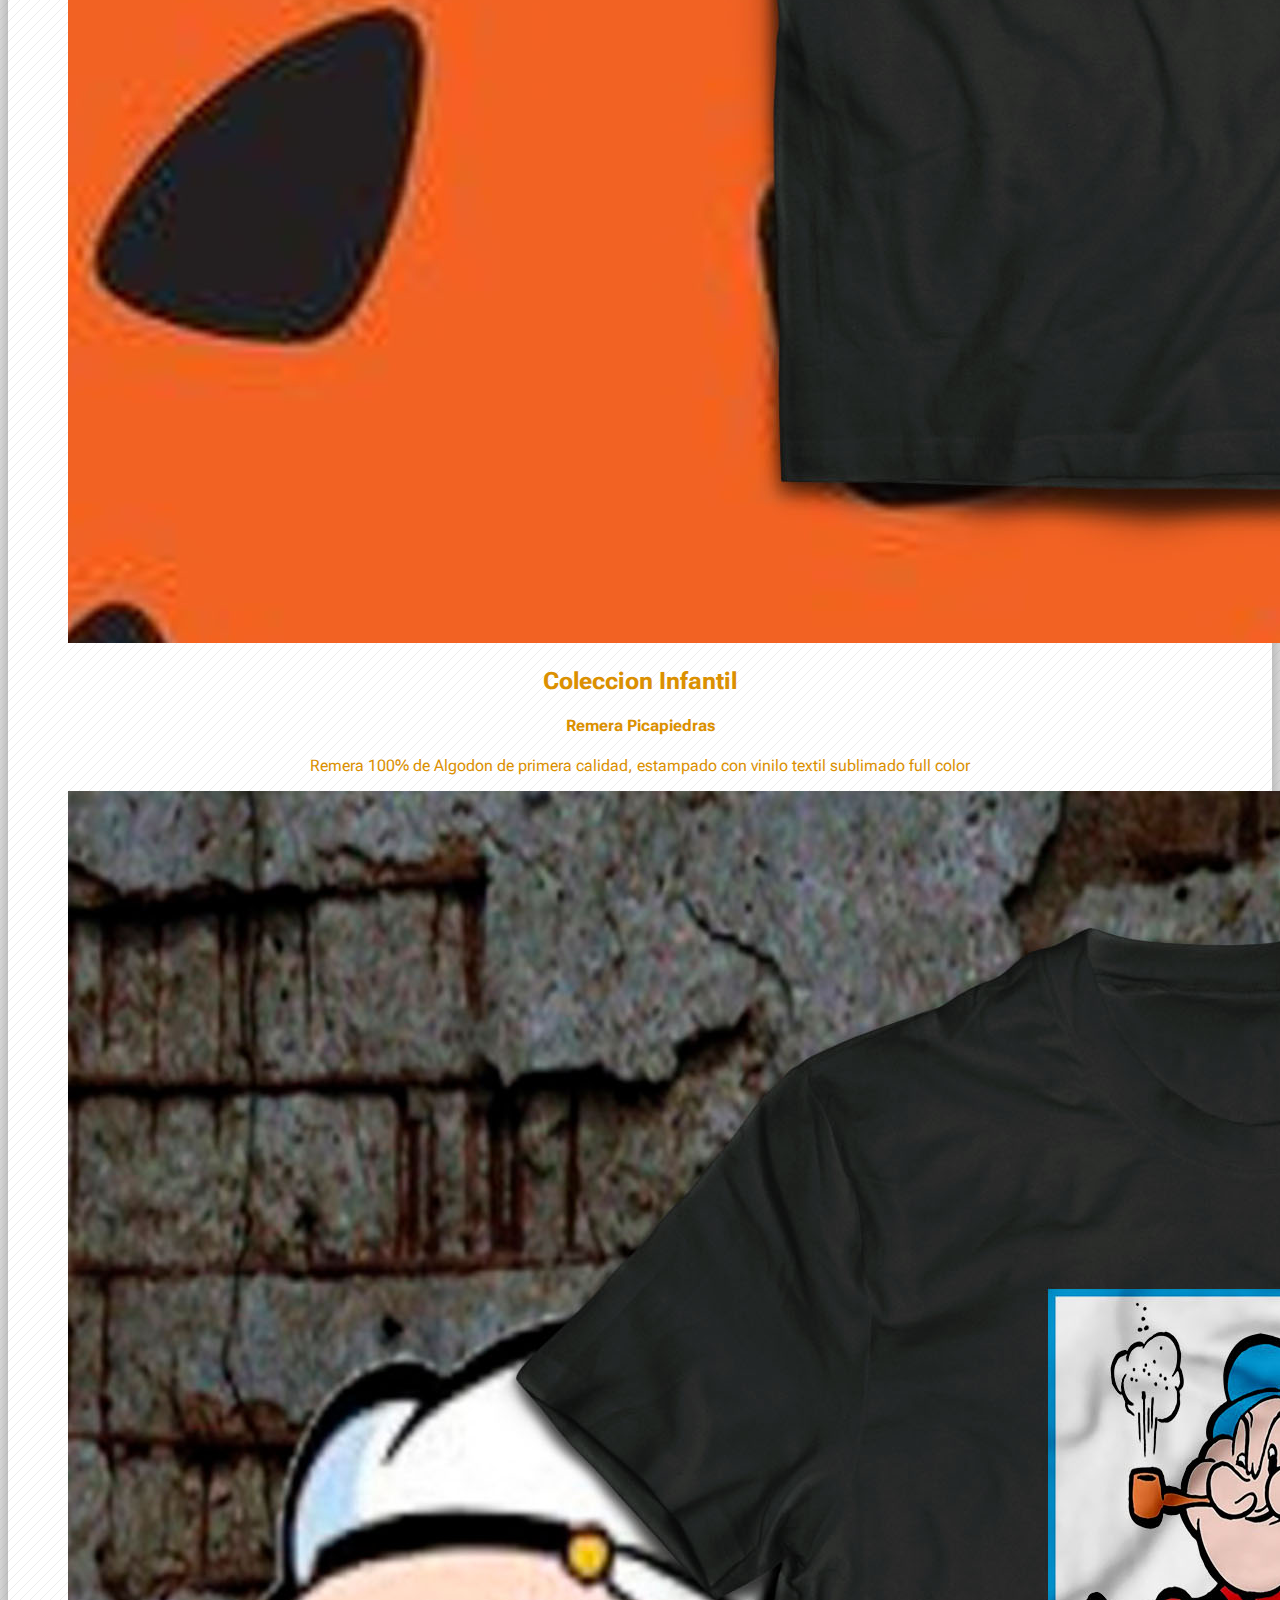
<file: pages/catalogo.html>
<!DOCTYPE html>
<html lang="en">

<head>
    <meta charset="UTF-8">
    <meta http-equiv="X-UA-Compatible" content="IE=edge">
    <meta name="viewport" content="width=device-width, initial-scale=1.0">
    <!-- CSS only -->
    <link href="https://cdn.jsdelivr.net/npm/bootstrap@5.2.0-beta1/dist/css/bootstrap.min.css" rel="stylesheet"
        integrity="sha384-0evHe/X+R7YkIZDRvuzKMRqM+OrBnVFBL6DOitfPri4tjfHxaWutUpFmBp4vmVor" crossorigin="anonymous">

    <!-- Link de mi css -->
    <link rel="stylesheet" href="../css/main.css">
    <!-- icono de pagina -->
    <link rel="icon" type="image/x-icon" href="../img/GnegraGris.png">
    <!-- Fuente de letras -->
    <style>
        @import url('https://fonts.googleapis.com/css2?family=Roboto+Flex:opsz,wght@8..144,300&display=swap');
    </style>
    <title>Catalogo</title>
</head>

<body>
    <div class="container" id="sombra">

        <!-- Inicio del Header -->
        <header class="row" id="header">
            <div class="col-6" id="logo">
                <a href="../index.html"><img src="../img/genaro-solo.png" alt="logoGenaro"></a>
            </div>
            <nav class="navbar navbar-expand-lg col-6" id="menu">
                <div class="container-fluid">
                    <a class="navbar-brand" href="../index.html">Inicio</a>
                    <button class="navbar-toggler" type="button" data-bs-toggle="collapse" data-bs-target="#navbarNav"
                        aria-controls="navbarNav" aria-expanded="false" aria-label="Toggle navigation">
                        <span class="navbar-toggler-icon"></span>
                    </button>
                    <div class="collapse navbar-collapse" id="navbarNav">
                        <ul class="navbar-nav">
                            <li class="nav-item">
                                <a class="nav-link" aria-current="page" href="./pages/catalogo.html">Catalogo</a>
                            </li>
                            <li class="nav-item">
                                <a class="nav-link" href="./ofertas.html">Ofertas</a>
                            </li>
                            <li class="nav-item">
                                <a class="nav-link" href="../index.html#nosotros">Nosotros</a>
                            </li>
                            <li class="nav-item">
                                <a class="nav-link" href="./contacto.html">Contacto</a>
                            </li>
                            <li class="nav-item">
                                <a class="nav-link" href="#">Carrito</a>
                            </li>
                        </ul>
                    </div>
                </div>
            </nav>
        </header>
        <!-- Fin del Header -->

        <!-- Inicio del Main -->
        <main class="row bg-main justify-content-md-center">
            <div class="container mt-5">
                <div class="textoNosotros">
                    <h2 class="nos">Nuestro Catalogo</h2>
                    <p class="after">Tenemos infinidad de opciones algunas 100% personalizadas, otras ya definidas para
                        satisfacer por completo a nuestros clientes</p>
                </div>
                <div class="row galery justify-content-md-center ">
                    <div class="col-xs-10 col-sm-4">
                        <img src="../img/galeria/imagen 1.jpeg" class="img-thumbnail" alt="Remera de Talleres">
                        <h2>Coleccion Talleres</h2>
                        <h4>Diseño Perzonalizado</h4>
                        <p class="card-text">Remera 100% de Algodon de primera calidad, estampado con vinilo Mac-Kal</p>
                    </div>
                    <div class="col-xs-10 col-sm-4">
                        <img src="../img/galeria/imagen 10.jpg" class="img-thumbnail" alt="Remera Dr.Chapatin">
                        <h2>Coleccion Chespirito</h2>
                        <h4>Remera Dr.Chapatin</h4>
                        <p class="card-text">Remera 100% de Algodon de primera calidad, estampado con vinilo textil
                            sublimado full color</p>
                    </div>
                    <div class="col-xs-10 col-sm-4">
                        <img src="../img/galeria/imagen 11.jpg" class="img-thumbnail" alt="Remera Mazinger Z">
                        <h2>Coleccion Anime</h2>
                        <h4>Remera Mazinger Z</h4>
                        <p class="card-text">Remera 100% de Algodon de primera calidad, estampado con vinilo textil
                            sublimado full color</p>
                    </div>
                    <div class="col-xs-10 col-sm-4">
                        <img src="../img/galeria/imagen 12.jpg" class="img-thumbnail" alt="Remera Rambo">
                        <h2>Coleccion Peliculas</h2>
                        <h4>Remera Rambo</h4>
                        <p class="card-text">Remera 100% de Algodon de primera calidad, estampado con vinilo Mac-Kal</p>
                    </div>
                    <div class="col-xs-10 col-sm-4">
                        <img src="../img/galeria/imagen 13.jpg" class="img-thumbnail" alt="Remera Snoopy">
                        <h2>Coleccion Infantil</h2>
                        <h4>Remera Snoopy</h4>
                        <p class="card-text">Remera 100% de Algodon de primera calidad, estampado con vinilo textil
                            sublimado full color</p>
                    </div>
                    <div class="col-xs-10 col-sm-4">
                        <img src="../img/galeria/imagen 14.jpg" class="img-thumbnail" alt="Remera Brutus">
                        <h2>Coleccion Infantil</h2>
                        <h4>Remera Brutus</h4>
                        <p class="card-text">Remera 100% de Algodon de primera calidad, estampado con vinilo textil
                            sublimado full color</p>
                    </div>
                    <div class="col-xs-10 col-sm-4">
                        <img src="../img/galeria/imagen 15.jpg" class="img-thumbnail" alt="Remera Lisa Simpson">
                        <h2>Coleccion Simpson</h2>
                        <h4>Remera Lisa Simpson</h4>
                        <p class="card-text">Remera 100% de Algodon de primera calidad, estampado con vinilo Mac-Kal</p>
                    </div>
                    <div class="col-xs-10 col-sm-4">
                        <img src="../img/galeria/imagen 16.jpg" class="img-thumbnail" alt="Remera Picapiedra">
                        <h2>Coleccion Infantil</h2>
                        <h4>Remera Picapiedras</h4>
                        <p class="card-text">Remera 100% de Algodon de primera calidad, estampado con vinilo textil
                            sublimado full color</p>
                    </div>
                    <div class="col-xs-10 col-sm-4">
                        <img src="../img/galeria/imagen 17.jpg" class="img-thumbnail" alt="Remera Popeye">
                        <h2>Coleccion Infantil</h2>
                        <h4>Remera Popeye</h4>
                        <p class="card-text">Remera 100% de Algodon de primera calidad, estampado con vinilo textil
                            sublimado full color</p>
                    </div>
                </div>
            </div>
        </main>
        <!-- Fin del Main -->

        <!-- Inicio Pie de Pagina -->
        <footer>
            <P>&copy;Ale Gastiarena WEB - <a href="https://www.facebook.com/" target="_blank">alexweb.com.ar</a></P>
        </footer>
        <!-- Fin Pie de Pagina -->

    </div>
    <!-- JavaScript Bundle with Popper -->
    <script src="https://cdn.jsdelivr.net/npm/bootstrap@5.2.0-beta1/dist/js/bootstrap.bundle.min.js"
        integrity="sha384-pprn3073KE6tl6bjs2QrFaJGz5/SUsLqktiwsUTF55Jfv3qYSDhgCecCxMW52nD2"
        crossorigin="anonymous"></script>
</body>

</html>
</file>
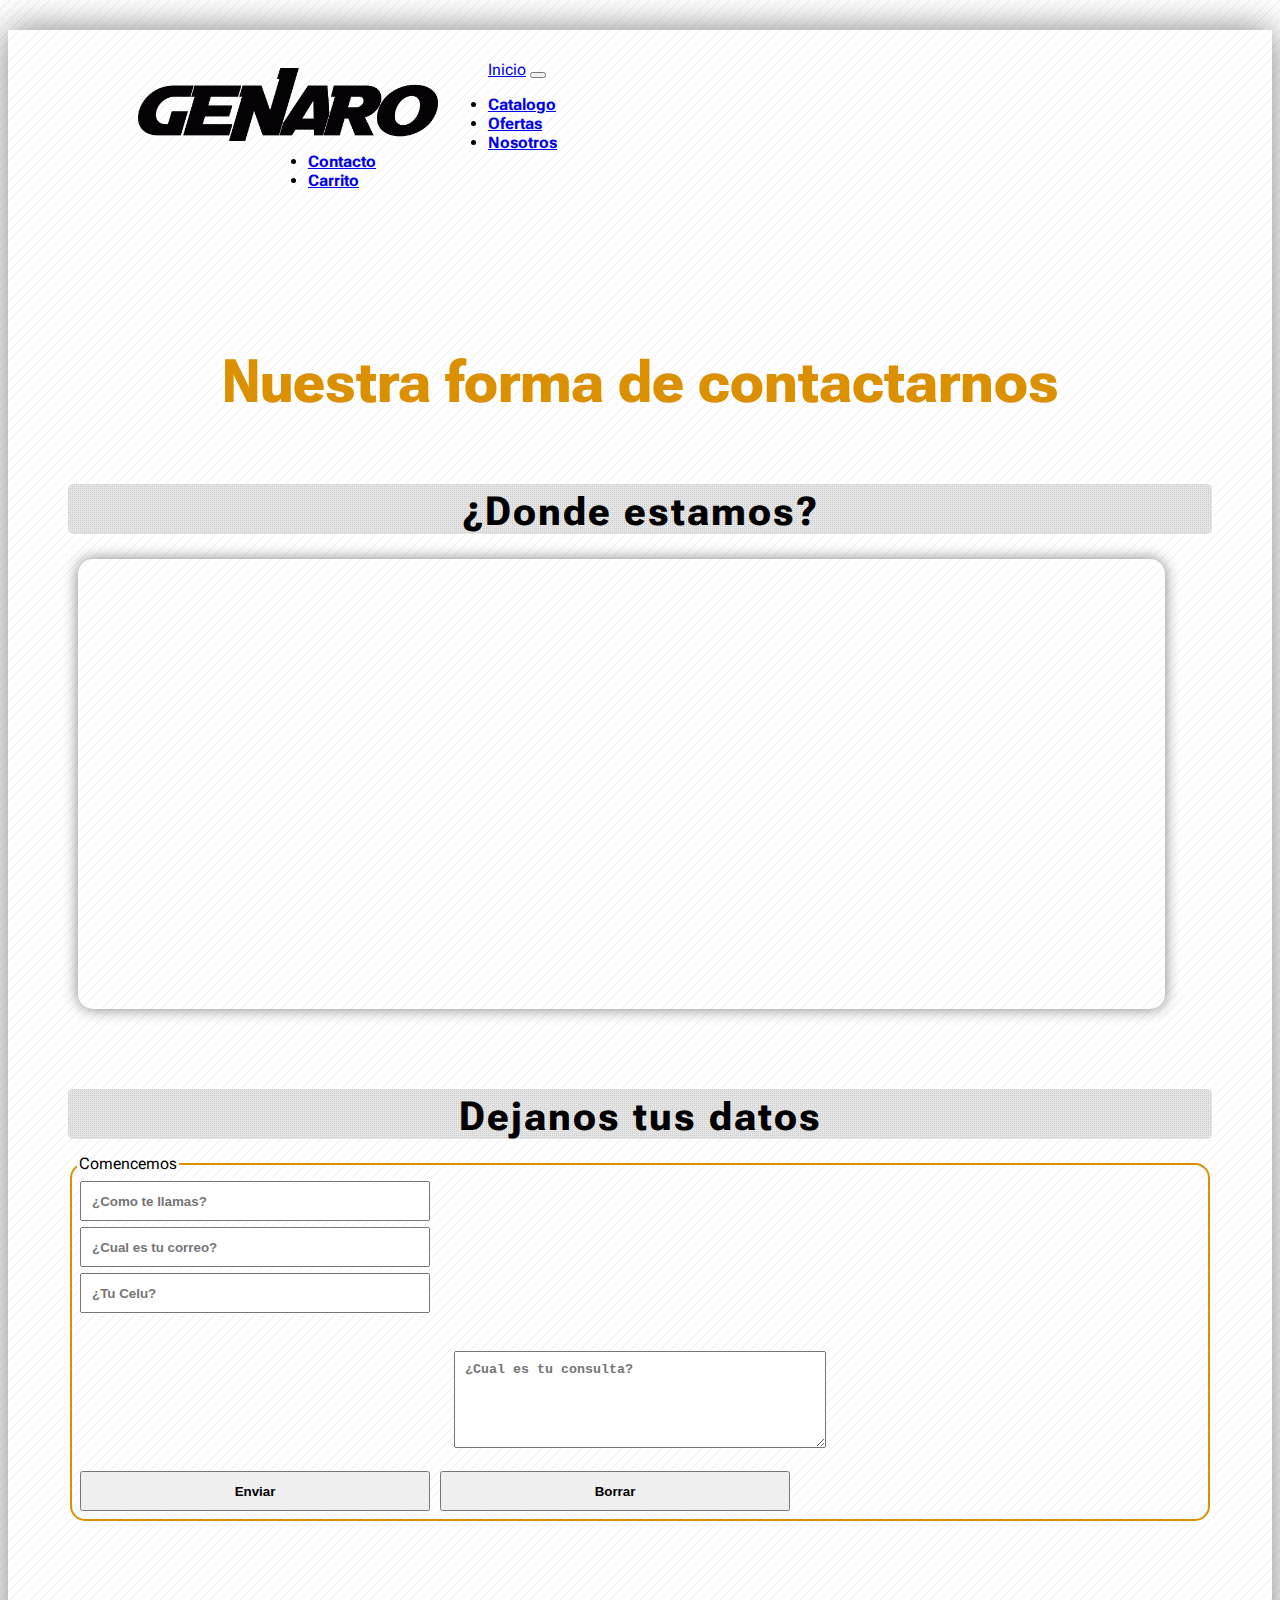
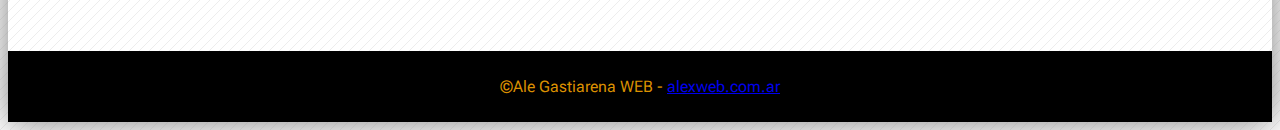
<file: pages/contacto.html>
<!DOCTYPE html>
<html lang="en">

<head>
    <meta charset="UTF-8">
    <meta http-equiv="X-UA-Compatible" content="IE=edge">
    <meta name="viewport" content="width=device-width, initial-scale=1.0">
    <!-- CSS only -->
    <link href="https://cdn.jsdelivr.net/npm/bootstrap@5.2.0-beta1/dist/css/bootstrap.min.css" rel="stylesheet"
        integrity="sha384-0evHe/X+R7YkIZDRvuzKMRqM+OrBnVFBL6DOitfPri4tjfHxaWutUpFmBp4vmVor" crossorigin="anonymous">

    <!-- Link de mi css -->
    <link rel="stylesheet" href="../css/main.css">
    <!-- icono de pagina -->
    <link rel="icon" type="image/x-icon" href="../img/GnegraGris.png">
    <!-- Fuente de letras -->
    <style>
        @import url('https://fonts.googleapis.com/css2?family=Roboto+Flex:opsz,wght@8..144,300&display=swap');
    </style>
    <title>Contaco</title>
</head>

<body>
    <div class="container" id="sombra">

        <!-- Inicio del Header -->
        <header class="row" id="header">
            <div class="col-6" id="logo">
                <a href="../index.html"><img src="../img/genaro-solo.png" alt="logoGenaro"></a>
            </div>
            <nav class="navbar navbar-expand-lg col-6" id="menu">
                <div class="container-fluid">
                    <a class="navbar-brand" href="../index.html">Inicio</a>
                    <button class="navbar-toggler" type="button" data-bs-toggle="collapse" data-bs-target="#navbarNav"
                        aria-controls="navbarNav" aria-expanded="false" aria-label="Toggle navigation">
                        <span class="navbar-toggler-icon"></span>
                    </button>
                    <div class="collapse navbar-collapse" id="navbarNav">
                        <ul class="navbar-nav">
                            <li class="nav-item">
                                <a class="nav-link" aria-current="page" href="/pages/catalogo.html">Catalogo</a>
                            </li>
                            <li class="nav-item">
                                <a class="nav-link" href="./ofertas.html">Ofertas</a>
                            </li>
                            <li class="nav-item">
                                <a class="nav-link" href="../index.html#nosotros">Nosotros</a>
                            </li>
                            <li class="nav-item">
                                <a class="nav-link" href="./contacto.html">Contacto</a>
                            </li>
                            <li class="nav-item">
                                <a class="nav-link" href="./carrito.html">Carrito</a>
                            </li>
                        </ul>
                    </div>
                </div>
            </nav>
        </header>
        <!-- Fin del Header -->

        <!-- Inicio del Main -->
        <main class="row bg-main justify-content-md-center">
            <div class="container">
                <div class="textoNosotros" id="nosotros">
                    <h2 class="nos">Nuestra forma de contactarnos</h2>
                    <!-- <p class="after">Somos un grupo de personas, creativas, divertidas y apacionada por lo que hacemos.
                        Ponemos
                        en cada trabajo todo nuestro corazon, para que cada cliente se convierta en un amigo.</p> -->
                </div>
                <div class="row staff justify-content-md-center " id="contenedorContaco">
                    <div class=" mapa col-xs-10 col-sm-4">
                        <h5>¿Donde estamos?</h5>
                        <iframe
                            src="https://www.google.com/maps/embed?pb=!1m18!1m12!1m3!1d3406.591787795454!2d-64.18976228431352!3d-31.37024210116162!2m3!1f0!2f0!3f0!3m2!1i1024!2i768!4f13.1!3m3!1m2!1s0x943299acca33428f%3A0xcc807225b52f21a2!2sSaldan%20982%2C%20X5001%20CAF%2C%20C%C3%B3rdoba!5e0!3m2!1ses-419!2sar!4v1637330272413!5m2!1ses-419!2sar"
                            width="600" height="450" style="border:0;" allowfullscreen="" loading="lazy"></iframe>
                    </div>
                    <div class=" formulario col-xs-10 col-sm-4">
                        <h5>Dejanos tus datos</h5>
                        <form action="">
                            <fieldset>
                                <legend>
                                    Comencemos
                                </legend>
                                <div>
                                    <label for="nombre">
                                    </label>
                                    <input type="text" name="nombre" placeholder="¿Como te llamas?">
                                </div>
                                <div>
                                    <label for="mail">
                                    </label>
                                    <input type="email" name="mail" placeholder="¿Cual es tu correo?">
                                </div>

                                <div>
                                    <label for="celular">
                                    </label>
                                    <input type="number" name="celular" placeholder="¿Tu Celu?">
                                </div>
                                <p>
                                    <label for="biografia"></label><br>
                                    <textarea name="biografia" id="" cols="30" rows="5"
                                        placeholder="¿Cual es tu consulta?"></textarea>
                                </p>
                                <div class="btn">
                                    <input type="submit" value="Enviar">
                                    <input type="reset" value="Borrar">
                                </div>
                            </fieldset>
                        </form>
                    </div>
                </div>
            </div>
        </main>
        <!-- Fin del Main -->

        <!-- Inicio Pie de Pagina -->
        <footer>
            <P>&copy;Ale Gastiarena WEB - <a href="https://www.facebook.com/" target="_blank">alexweb.com.ar</a></P>
        </footer>
        <!-- Fin Pie de Pagina -->

    </div>
    <!-- JavaScript Bundle with Popper -->
    <script src="https://cdn.jsdelivr.net/npm/bootstrap@5.2.0-beta1/dist/js/bootstrap.bundle.min.js"
        integrity="sha384-pprn3073KE6tl6bjs2QrFaJGz5/SUsLqktiwsUTF55Jfv3qYSDhgCecCxMW52nD2"
        crossorigin="anonymous"></script>
</body>

</html>
</file>
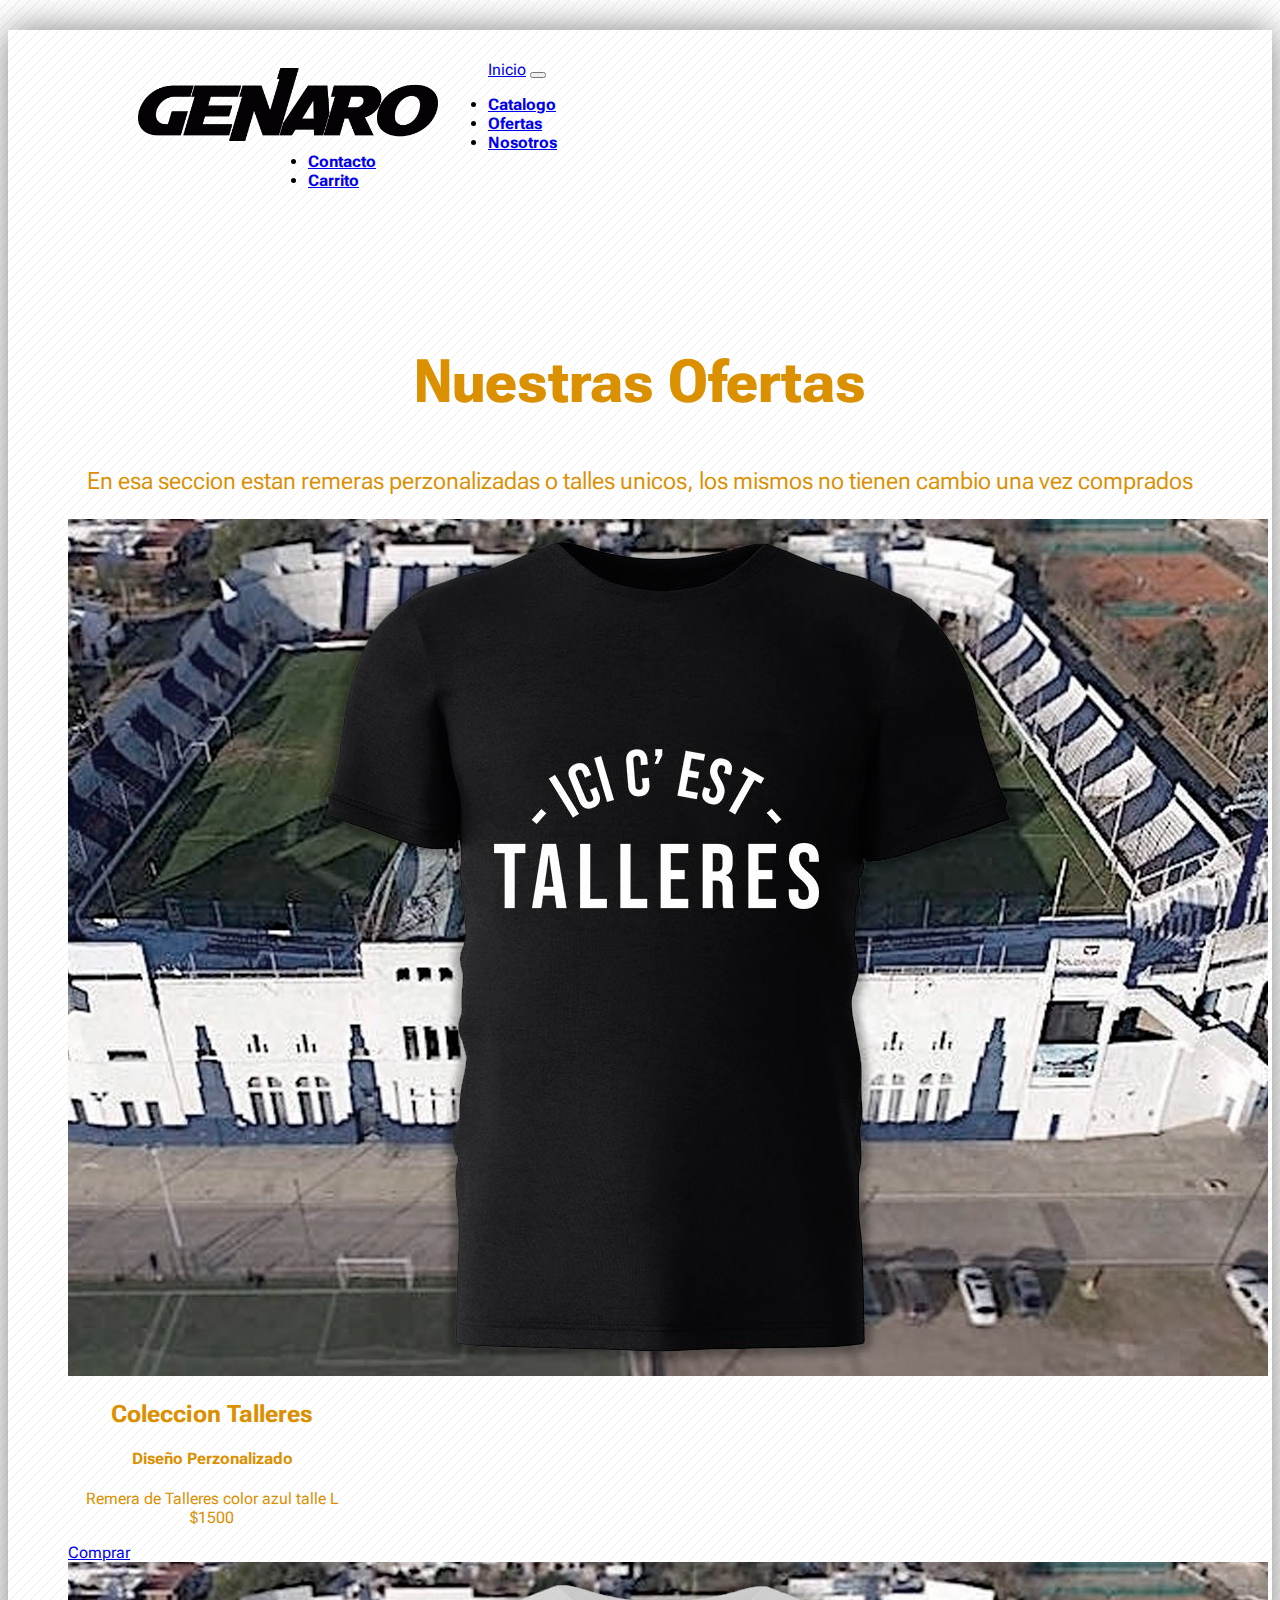
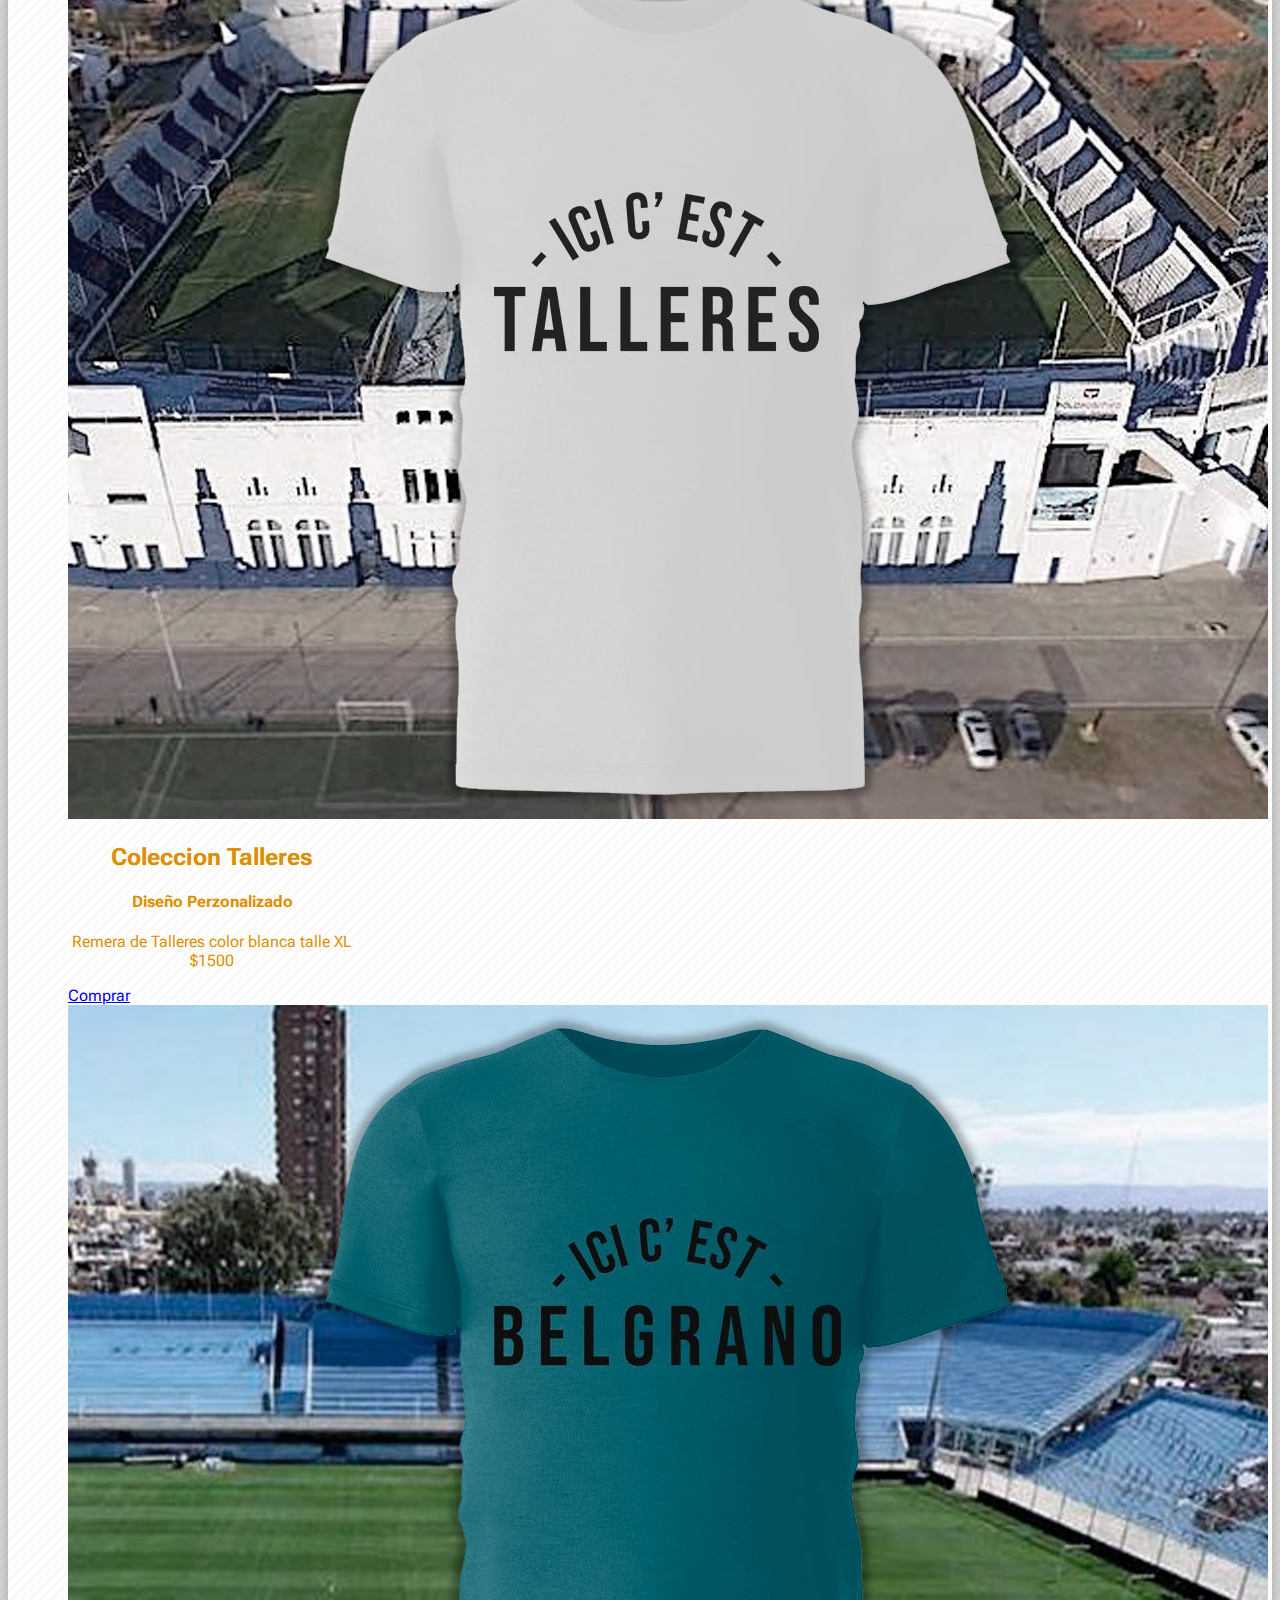
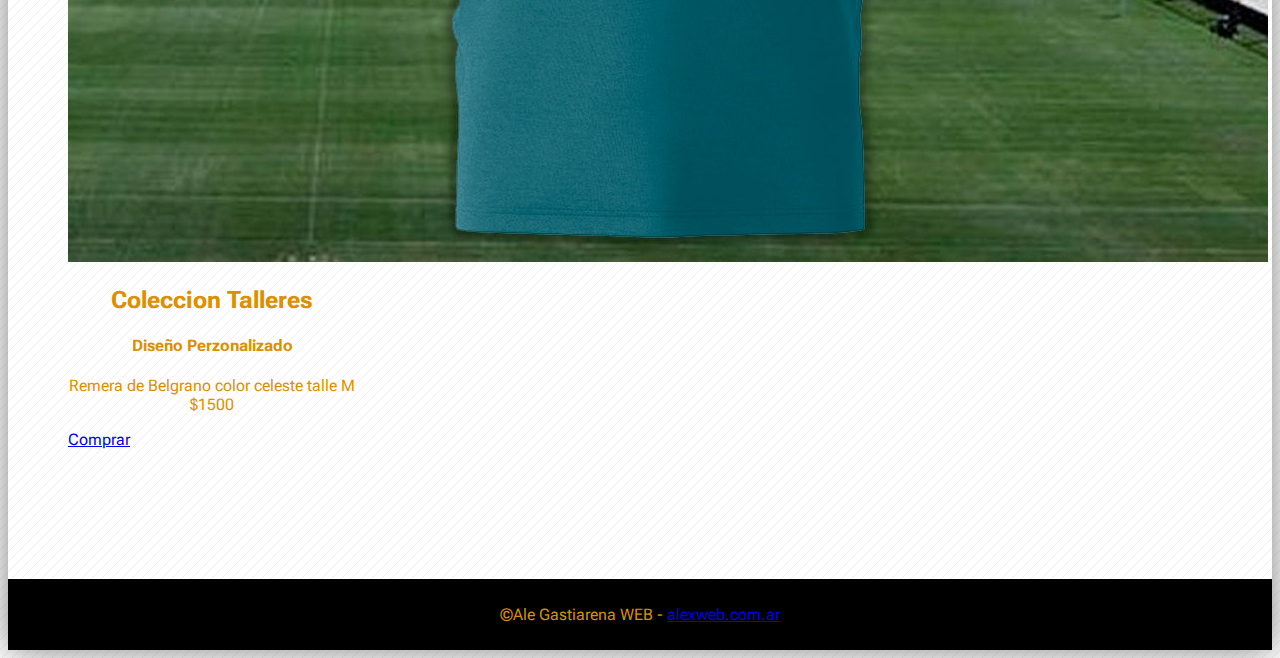
<file: pages/ofertas.html>
<!DOCTYPE html>
<html lang="en">

<head>
    <meta charset="UTF-8">
    <meta http-equiv="X-UA-Compatible" content="IE=edge">
    <meta name="viewport" content="width=device-width, initial-scale=1.0">
    <!-- CSS only -->
    <link href="https://cdn.jsdelivr.net/npm/bootstrap@5.2.0-beta1/dist/css/bootstrap.min.css" rel="stylesheet"
        integrity="sha384-0evHe/X+R7YkIZDRvuzKMRqM+OrBnVFBL6DOitfPri4tjfHxaWutUpFmBp4vmVor" crossorigin="anonymous">

    <!-- Link de mi css -->
    <link rel="stylesheet" href="../css/main.css">
    <!-- icono de pagina -->
    <link rel="icon" type="image/x-icon" href="../img/GnegraGris.png">
    <!-- Fuente de letras -->
    <style>
        @import url('https://fonts.googleapis.com/css2?family=Roboto+Flex:opsz,wght@8..144,300&display=swap');
    </style>
    <title>Ofertas</title>
</head>

<body>
    <div class="container" id="sombra">

        <!-- Inicio del Header -->
        <header class="row" id="header">
            <div class="col-6" id="logo">
                <a href="../index.html"><img src="../img/genaro-solo.png" alt="logoGenaro"></a>
            </div>
            <nav class="navbar navbar-expand-lg col-6" id="menu">
                <div class="container-fluid">
                    <a class="navbar-brand" href="../index.html">Inicio</a>
                    <button class="navbar-toggler" type="button" data-bs-toggle="collapse" data-bs-target="#navbarNav"
                        aria-controls="navbarNav" aria-expanded="false" aria-label="Toggle navigation">
                        <span class="navbar-toggler-icon"></span>
                    </button>
                    <div class="collapse navbar-collapse" id="navbarNav">
                        <ul class="navbar-nav">
                            <li class="nav-item">
                                <a class="nav-link" aria-current="page" href="/pages/catalogo.html">Catalogo</a>
                            </li>
                            <li class="nav-item">
                                <a class="nav-link" href="./ofertas.html">Ofertas</a>
                            </li>
                            <li class="nav-item">
                                <a class="nav-link" href="../index.html#nosotros">Nosotros</a>
                            </li>
                            <li class="nav-item">
                                <a class="nav-link" href="./contacto.html">Contacto</a>
                            </li>
                            <li class="nav-item">
                                <a class="nav-link" href="./carrito.html">Carrito</a>
                            </li>
                        </ul>
                    </div>
                </div>
            </nav>
        </header>
        <!-- Fin del Header -->

        <!-- Inicio del Main -->
        <main class="row bg-main justify-content-md-center">
            <div class="container mt-5">
                <div class="textoNosotros">
                    <h2 class="nos">Nuestras Ofertas</h2>
                    <p class="after"> En esa seccion estan remeras perzonalizadas o talles unicos, los mismos no tienen
                        cambio una vez comprados</p>
                </div>
                <div class="row galery justify-content-center">
                    <div class="card col-xs-10 col-sm-4 m-3" style="width: 18rem;">
                        <img src="../img/galeria/imagen 1.jpeg" class="card-img-top" alt="Remera Talleres">
                        <div class="card-body">
                            <h2>Coleccion Talleres</h2>
                            <h4>Diseño Perzonalizado</h4>
                          <p class="card-text">Remera de Talleres color azul talle L $1500</p>
                          <a href="./carrito.html" class="btn btn-primary">Comprar</a>
                        </div>
                      </div>
                      <div class="card col-xs-10 col-sm-4 m-3" style="width: 18rem;">
                        <img src="../img/galeria/imagen 2.jpeg" class="card-img-top" alt="Remera Talleres">
                        <div class="card-body">
                            <h2>Coleccion Talleres</h2>
                            <h4>Diseño Perzonalizado</h4>
                          <p class="card-text">Remera de Talleres color blanca talle XL $1500</p>
                          <a href="./carrito.html" class="btn btn-primary">Comprar</a>
                        </div>
                      </div>
                      <div class="card col-xs-10 col-sm-4 m-3" style="width: 18rem;">
                        <img src="../img/galeria/imagen 4.jpeg" class="card-img-top" alt="Remera Belgrano">
                        <div class="card-body">
                            <h2>Coleccion Talleres</h2>
                            <h4>Diseño Perzonalizado</h4>
                          <p class="card-text">Remera de Belgrano color celeste talle M $1500</p>
                          <a href="./carrito.html" class="btn btn-primary">Comprar</a>
                        </div>
                      </div>

                </div>
            </div>
        </main>
        <!-- Fin del Main -->

        <!-- Inicio Pie de Pagina -->
        <footer>
            <P>&copy;Ale Gastiarena WEB - <a href="https://www.facebook.com/" target="_blank">alexweb.com.ar</a></P>
        </footer>
        <!-- Fin Pie de Pagina -->

    </div>
    <!-- JavaScript Bundle with Popper -->
    <script src="https://cdn.jsdelivr.net/npm/bootstrap@5.2.0-beta1/dist/js/bootstrap.bundle.min.js"
        integrity="sha384-pprn3073KE6tl6bjs2QrFaJGz5/SUsLqktiwsUTF55Jfv3qYSDhgCecCxMW52nD2"
        crossorigin="anonymous"></script>
</body>

</html>
</file>
<file: css/main.css>
:root {
    --color1: rgb(219, 144, .5);
    --color2: rgba(23, 180, 83, .0788);
    --color3: rgba(11, 194, 211, 0.623);
}

body {
    background: url("../img/pattern.png");
    font-family: 'Roboto Flex', sans-serif;
}

header {
    margin: 30px;
    padding: 30px;
    /* background-color: aqua; */
}

main {
    margin: 30px;
    padding: 30px;
    /* background-color: tomato;     */
}

#sombra {
    box-shadow: 0px 0px 35px gray;
}

/* ESTILOS LOGO */
#logo {
    float: left;
    width: 400px;
    text-align: center;
    margin-top: 8px;
    margin-left: 20px;
    letter-spacing: 1px;
    cursor: pointer;
    overflow: hidden;
    transition: all 300ms;
}

#logo img {
    width: 300px;
}


/* ESTILOS MENU */
#menu {
    margin-left: 200px;
    /* background-color: blue; */
}

.navbar-nav a {
    /* background-color: red; */
    font-weight: bolder;
    transition: 1s;
}

#menu ul li a:hover {
    color: var(--color1);
    transform: scale(1.2, 1.2);
}

#menu .navbar-brand:hover {
    color: var(--color1);
    transform: scale(1.2, 1.2);
    transition: 1s;
}

/* ESTILOS CARRUSEL */
#carousel-inner {
    display: flex;
    align-items: center;
    justify-content: center;
}

.carousel-inner img {
    justify-content: center;
    align-items: center;
}

.carousel-inner .carousel-item img {
    margin: auto;
    width: 50%;
}

/* ESTILOS NOSOTROS */
.container .textoNosotros .nos {
    font-size: 60px;
    font-weight: bold;
}

.container .textoNosotros p {
    font-size: x-large;
}

.staff img {
    width: 100%;
    height: 350px;
}

.container h2 {
    font-weight: bold;
}

.container h2,
h4,
p {
    color: var(--color1);
    text-align: center;
}

/* ESTILOS FOOTER */

footer {
    height: auto;
    padding: 10px;
    margin-top: 100px;
    text-align: center;
    background-color: black;
}

/* ESTILOS DE GALERIA */
.galery img {
    transition: 1s;
}

.galery img:hover {
    transform: scale(1.5);
}

/* ESTILOS CONTACTO */
.mapa {
    /* background-color: aqua; */
    flex: 30%;
}

.mapa iframe {
    width: 95%;
    height: 450px;
    margin: 10px;
    border-radius: 15px;
    border: 5px solid white;
    box-shadow: 0px 0px 15px gray;
}

#contenedorContaco h5 {
    display: block;
    background: url(../img/pxgray.png) white;
    height: 50px;
    letter-spacing: 2px;
    text-align: center;
    font-weight: bold;
    font-size: 40px;
    line-height: 55px;
    color: black;
    border-radius: 5px;
    margin-bottom: 15px;
}

.formulario fieldset {
    border-radius: 15px;
    border: 2px solid rgb(219, 144, .5);
    padding: 5px;
}

.formulario fieldset input {
    width: 350px;
    height: 40px;
    padding: 10px;
    align-items: center;
    box-sizing: border-box;
    align-items: baseline;
    margin: 3px;
    font-weight: bold;
}

.formulario fieldset textarea {
    width: 350px;
    height: auto;
    padding: 10px;
    font-weight: bold;
}
</file>
